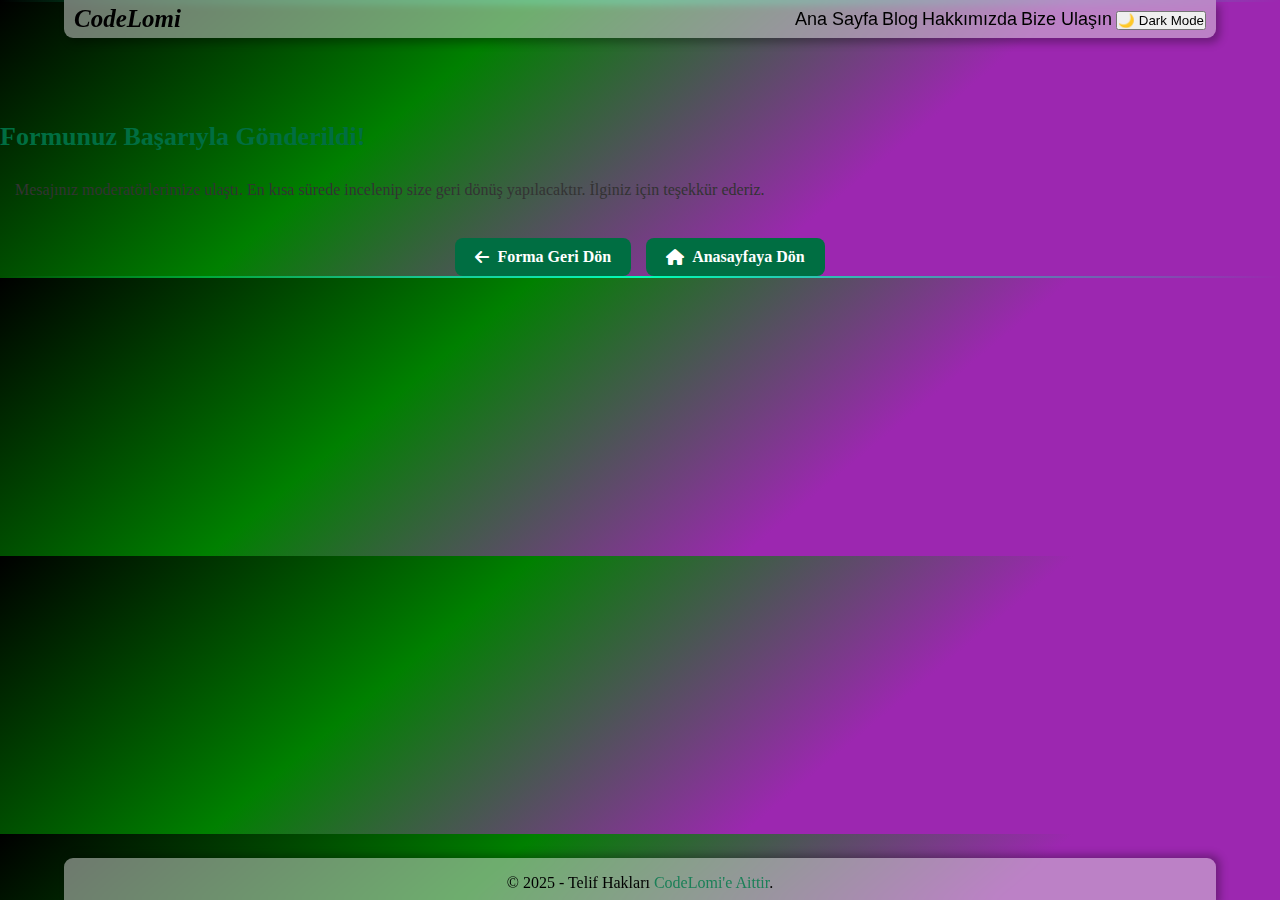
<file: basarili.html>
<!DOCTYPE html>
<html lang="tr">
<head>
    <meta charset="UTF-8">
    <meta name="viewport" content="width=device-width, initial-scale=1.0">
    <title>CodeLomi | Başarıyla Gönderildi</title>
    <link rel="stylesheet" href="https://cdnjs.cloudflare.com/ajax/libs/font-awesome/6.4.0/css/all.min.css">
    <link rel="icon" href="1codelomi.png" type="image/png">
    <link rel="stylesheet" href="style.css">
</head>
<body class="site-body">
    <header class="site-header">
        <h2 class="site-title"><i>CodeLomi</i></h2>
        <nav class="main-navigation">
            <a class="nav-link" href="index.html"><button class="nav-button">Ana Sayfa</button></a>
            <a class="nav-link" href="blog.html"><button class="nav-button">Blog</button></a>
            <a class="nav-link" href="hakimizda.html"><button class="nav-button">Hakkımızda</button></a>
            <a class="nav-link" href="form.html"><button class="nav-button">Bize Ulaşın</button></a>
            <button id="theme-toggle">🌙 Dark Mode</button>
            <script src="theme.js"></script>
        </nav>
    </header>
    
    <hr class="divider">
    
    <main class="main-content">
        <div class="success-animation">
            <svg class="checkmark" xmlns="http://www.w3.org/2000/svg" viewBox="0 0 52 52">
                <circle class="checkmark-circle" cx="26" cy="26" r="25" fill="none"/>
                <path class="checkmark-check" fill="none" d="M14.1 27.2l7.1 7.2 16.7-16.8"/>
            </svg>
        </div>
        
        <div class="success-message">
            <h2 class="success-title">Formunuz Başarıyla Gönderildi!</h2>
            <p class="success-text">Mesajınız moderatörlerimize ulaştı. En kısa sürede incelenip size geri dönüş yapılacaktır. İlginiz için teşekkür ederiz.</p>
        </div>
        
        <div class="action-buttons">
            <a href="form.html" class="action-button">
                <i class="fas fa-arrow-left"></i> Forma Geri Dön
            </a>
            <a href="index.html" class="action-button">
                <i class="fas fa-home"></i> Anasayfaya Dön
            </a>
        </div>
    </main>
    
     <hr class="divider">
    <footer class="site-footer">
        <p class="footer-text">© 2025 - Telif Hakları <a class="footer-link" href="https://instagram.com/codelomi.xyz" target="_blank">CodeLomi'e Aittir</a>.</p>
    </footer>

    <script>
        // Küçük bir interaktiflik ekleyelim
        document.addEventListener('DOMContentLoaded', function() {
            const buttons = document.querySelectorAll('.action-button');
            
            buttons.forEach(button => {
                button.addEventListener('click', function(e) {
                    e.preventDefault();
                    
                    // Butona tıklandığında hafif bir efekt ekle
                    this.style.transform = 'scale(0.95)';
                    
                    // Yönlendirmeden önce kısa bir gecikme
                    setTimeout(() => {
                        window.location.href = this.getAttribute('href');
                    }, 200);
                });
            });
        });
    </script>
</body>
</html>
</file>
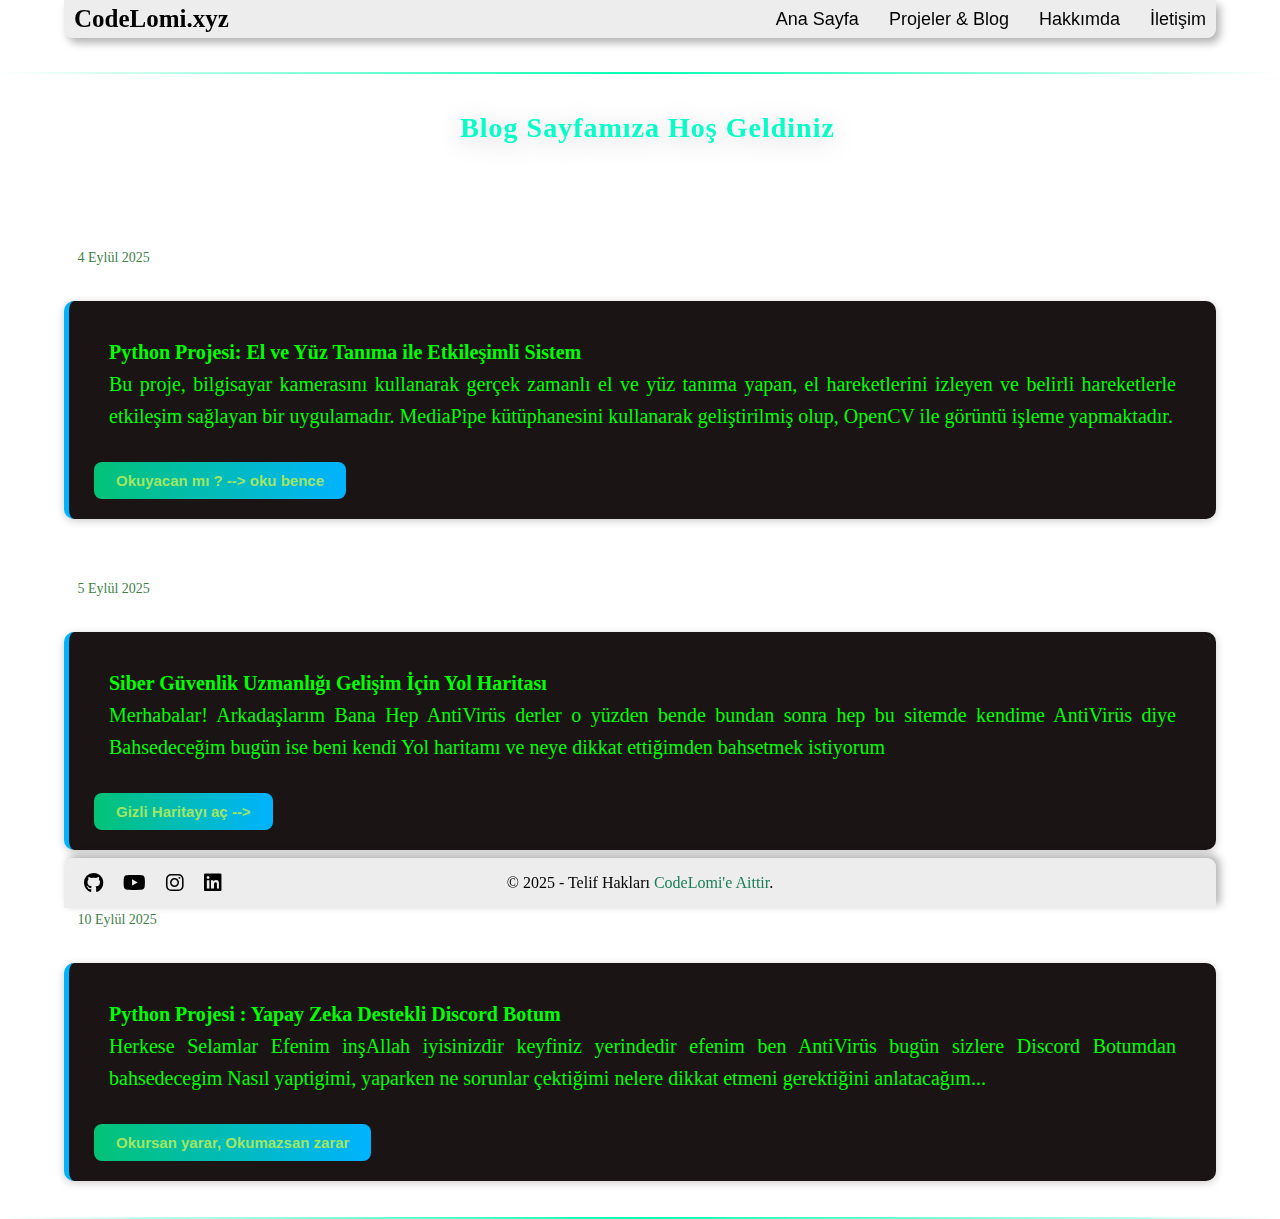
<file: blog.html>
<!DOCTYPE html>
<html lang="tr">

<head>
    <meta charset="UTF-8">
    <meta name="viewport" content="width=device-width, initial-scale=1.0">
    <title>CodeLomi | Proje & Blog</title>
    <link rel="stylesheet" href="https://cdnjs.cloudflare.com/ajax/libs/font-awesome/6.4.0/css/all.min.css">
    <link rel="stylesheet" href="style.css">
    <link rel="icon" href="Foto/1codelomi.png">
</head>

<body>
    <!-- HEADER -->
    <header class="site-header">
        <a href="index.html">
            <div class="site-title">CodeLomi.xyz</div>
        </a>
        <div class="nav-buttons">
            <a href="index.html"><button class="nav-button">Ana Sayfa</button></a>
            <a href="blog.html"><button class="nav-button">Projeler & Blog</button></a>
            <a href="hakkimda.html"><button class="nav-button">Hakkımda</button></a>
            <a href="contact.html"><button class="nav-button">İletişim</button></a>
        </div>
    </header><br><br><br><br>


    <hr class="divider"><br>

    <main class="main-content">
        <div class="blog-content">
            <!-- Blog içerikleri buraya gelecek -->
            <h3 class="blog-welcome">Blog Sayfamıza Hoş Geldiniz</h3>
        </div>

        <p class="anametin" style="color: gray;"><small>4 Eylül 2025</small></p>
        <div class="yazi-1">
            <p class="anametin"><b>Python Projesi: El ve Yüz Tanıma ile Etkileşimli Sistem
                </b><br>
                Bu proje, bilgisayar kamerasını kullanarak gerçek zamanlı el ve yüz tanıma yapan, el hareketlerini
                izleyen ve belirli hareketlerle etkileşim sağlayan bir uygulamadır. MediaPipe kütüphanesini kullanarak
                geliştirilmiş olup, OpenCV ile görüntü işleme yapmaktadır. </p>

            <a class="next" href="pythonproje.html" title="Görüntü İşleme Sistemini görmek için tıkla">
                <button class="bmw">Okuyacan mı ? --> oku bence</button>
            </a>
        </div>

        <br><br>
        <p class="anametin" style="color: gray;"><small>5 Eylül 2025</small></p>
        <div class="yazi-1">
            <p class="anametin"> <b>Siber Güvenlik Uzmanlığı Gelişim İçin Yol Haritası</b> <br>
                Merhabalar! Arkadaşlarım Bana Hep AntiVirüs derler o yüzden bende bundan sonra hep bu sitemde kendime
                AntiVirüs diye Bahsedeceğim bugün ise beni kendi Yol haritamı ve neye dikkat ettiğimden bahsetmek
                istiyorum
            </p>

            <a class="next" href="yolharitasi.html" title="Yol Haritamı Görmek İçin Tıkla">
                <button class="bmw">Gizli Haritayı aç --></button>
            </a>
        </div>

        <br><br>

        <p class="anametin" style="color: gray;"><small>10 Eylül 2025</small></p>
        <div class="yazi-1">
            <p class="anametin"><b>Python Projesi : Yapay Zeka Destekli Discord Botum </b> <br> Herkese Selamlar Efenim
                inşAllah
                iyisinizdir keyfiniz yerindedir efenim ben AntiVirüs bugün sizlere Discord Botumdan bahsedecegim Nasıl
                yaptigimi, yaparken ne sorunlar çektiğimi nelere dikkat etmeni gerektiğini anlatacağım... </p>


            <a href="dbot.html" class="next"><button class="bmw">Okursan yarar, Okumazsan zarar</button></a>
        </div>

    </main><br><br>

    <hr class="divider">

    <!-- FOOTER -->
    <footer class="site-footer">
        <p class="footer-text">
            © 2025 - Telif Hakları
            <a class="footer-link" href="https://instagram.com/codelomi.xyz" target="_blank">CodeLomi'e Aittir</a>.
        </p>
        <div class="footer-icons" style="font-size:20px; ">
            <a href="https://github.com/Codelomi" class="icon" target="_blank"><i class="fab fa-github"></i></a>
            <a href="#" class="icon"><i class="fab fa-youtube"></i></a>
            <a href="#" class="icon"><i class="fab fa-instagram"></i></a>
            <a href="#" class="icon"><i class="fab fa-linkedin"></i></a>
        </div>
    </footer>

</body>

</html>
</file>
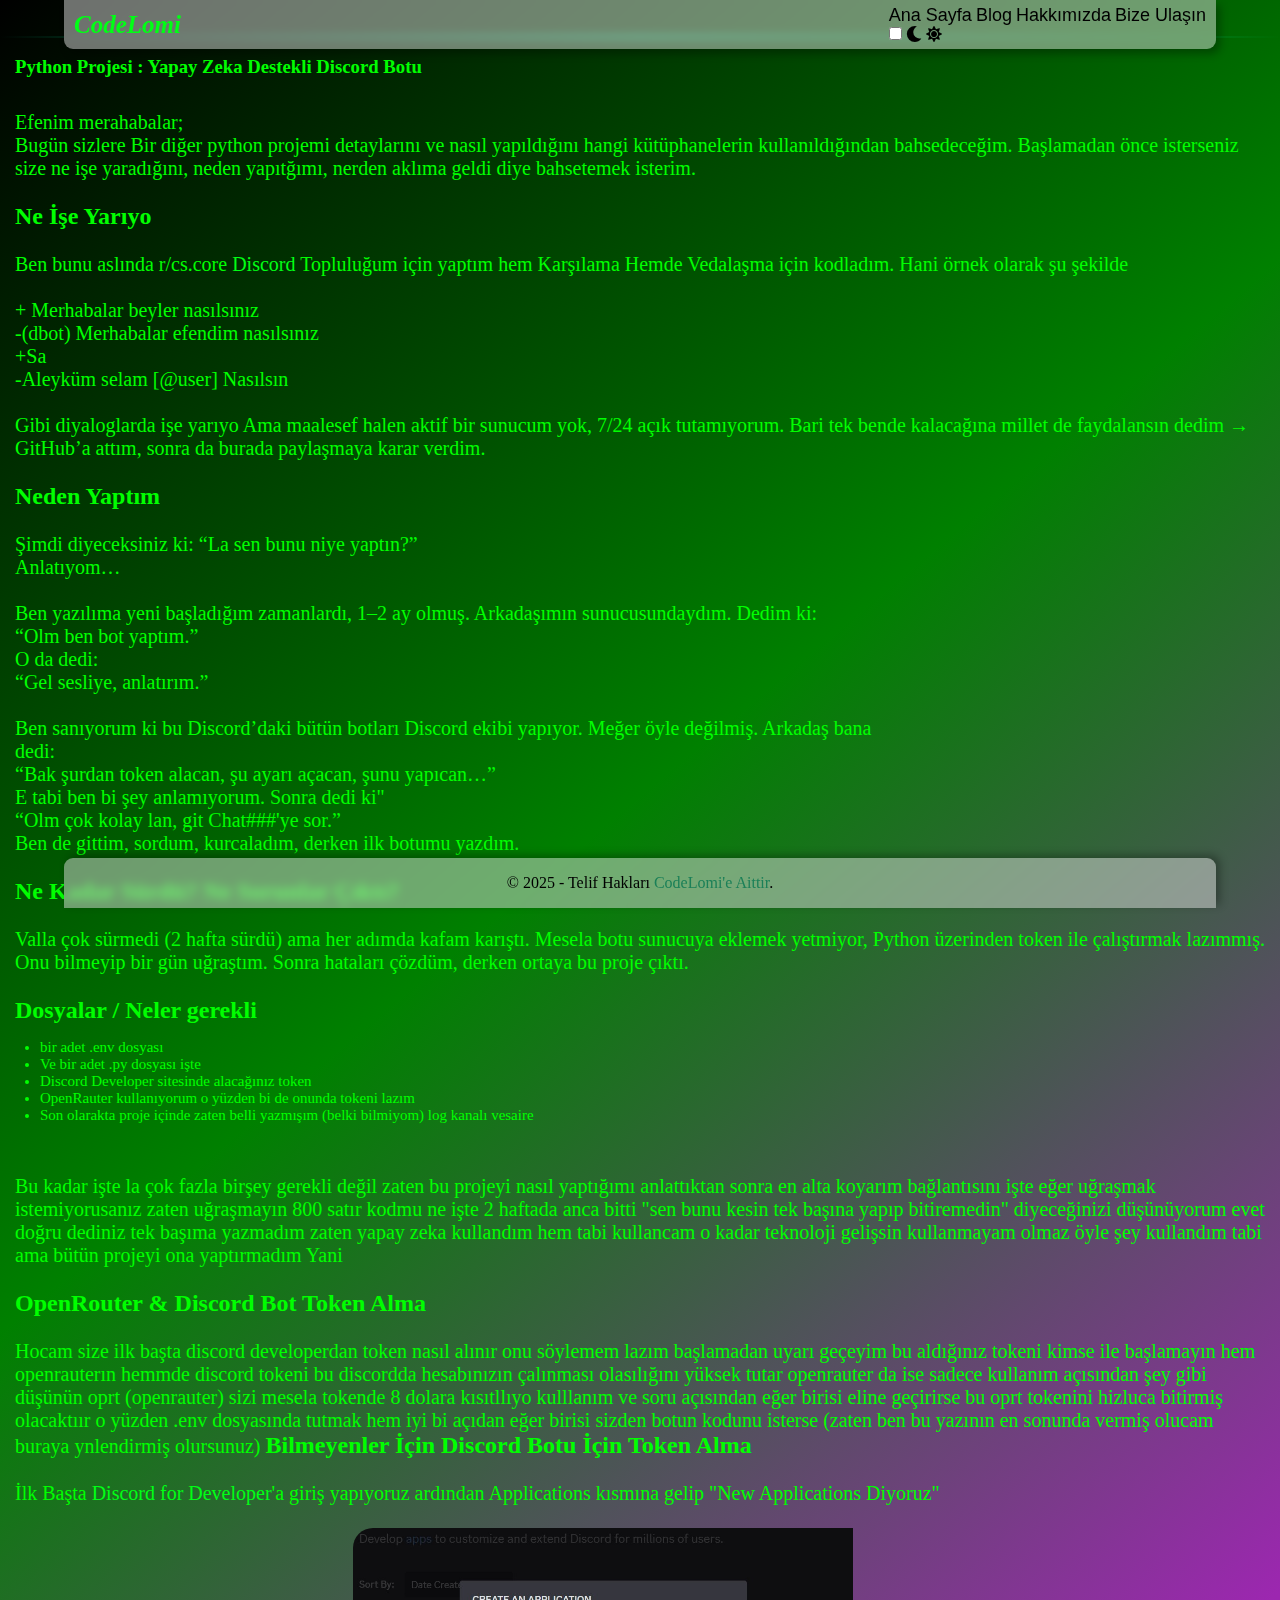
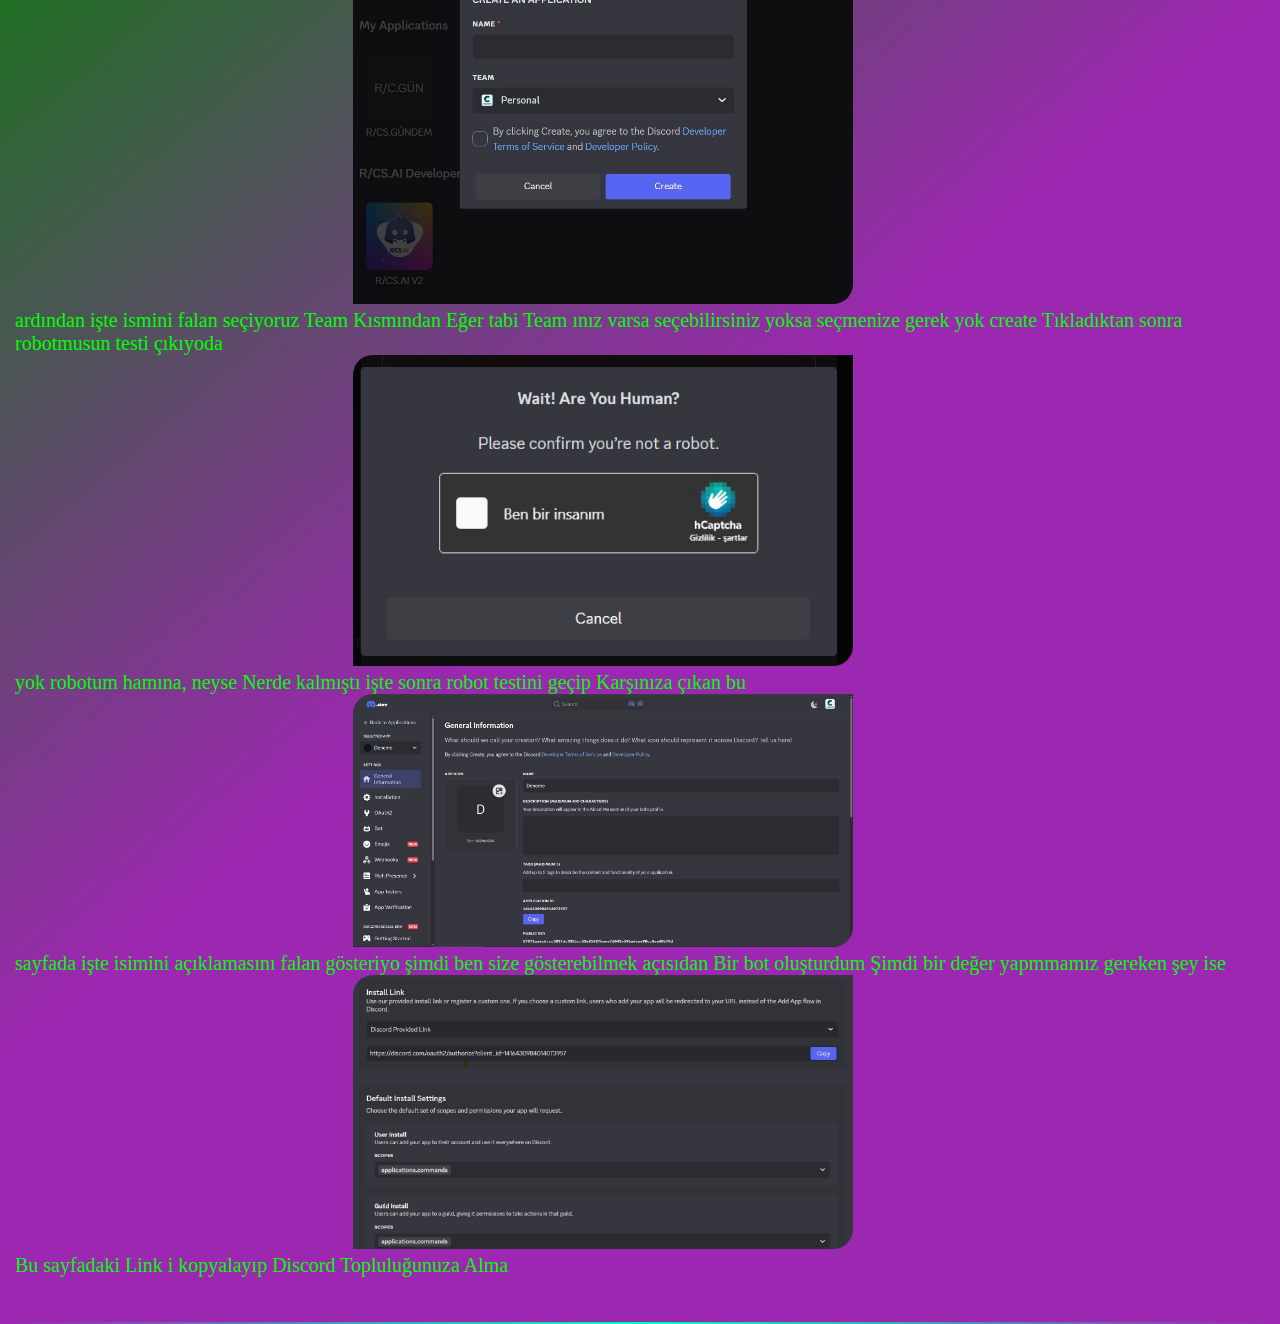
<file: dbot.html>
<!DOCTYPE html>
<html lang="tr">

<head>
    <meta charset="UTF-8">
    <meta name="viewport" content="width=device-width, initial-scale=1.0">
    <title>CodeLomi | Ana Sayfa</title>
    <link rel="stylesheet" href="style.css">
    <link rel="icon" href="Foto/1codelomi.png">
    <meta name="description" content="CodeLomi Sayfa">
    <link rel="stylesheet" href="https://cdnjs.cloudflare.com/ajax/libs/font-awesome/5.15.4/css/all.min.css">

</head>

<body class="site-body">
    <header class="site-header">
        <h2 class="site-title"><a href="index.html" class="nav-link"><i>CodeLomi</i></a></h2>
         <nav class="main-navigation">
            <a class="nav-link" href="index.html"><button class="nav-button">Ana Sayfa</button></a>
            <a class="nav-link" href="blog.html"><button class="nav-button">Blog</button></a>
            <a class="nav-link" href="hakimizda.html"><button class="nav-button">Hakkımızda</button></a>
            <a class="nav-link" href="form.html"><button class="nav-button">Bize Ulaşın</button></a>
            <div>
                <input type="checkbox" class="checkbox" id="checkbox">
                <label for="checkbox" class="checkbox-label">
                    <i class="fas fa-moon"></i>
                    <i class="fas fa-sun"></i>
                    <span class="ball"></span>
                </label>
                <script src="theme.js"></script>
            </div>

        </nav>
    </header><br><br>
    <hr class="divider"><br>

    <main class="main-content">
        <h3><b>Python Projesi : Yapay Zeka Destekli Discord Botu</b></h3>
        <br>
        <p>Efenim merahabalar;<br>Bugün sizlere Bir diğer python projemi detaylarını ve nasıl yapıldığını hangi
            kütüphanelerin kullanıldığından bahsedeceğim. Başlamadan önce isterseniz size ne işe yaradığını, neden
            yapıtğımı, nerden aklıma geldi diye bahsetemek isterim.
            <br><br>
            <big><b>Ne İşe Yarıyo</b></big><br>
            <br>Ben bunu aslında r/cs.core
            <a href="https://disboard.org/tr/server/1368610668848087100" class="nav-link" target="_blank">Discord</a>
            Topluluğum için
            yaptım hem Karşılama Hemde Vedalaşma için kodladım. Hani örnek olarak şu şekilde <br><br> + Merhabalar
            beyler
            nasılsınız <br> -(dbot) Merhabalar efendim nasılsınız <br> +Sa <br> -Aleyküm selam [@user] Nasılsın <br><br>
            Gibi diyaloglarda işe yarıyo Ama maalesef halen aktif bir sunucum yok, 7/24 açık tutamıyorum. Bari tek bende
            kalacağına millet de faydalansın dedim → GitHub’a attım, sonra da burada paylaşmaya karar verdim. <br><br>

            <big><b>Neden Yaptım</b></big>

            <br><br>
            Şimdi diyeceksiniz ki: “La sen bunu niye yaptın?”<br>
            Anlatıyom… <br><br>

            Ben yazılıma yeni başladığım zamanlardı, 1–2 ay olmuş. Arkadaşımın sunucusundaydım. Dedim ki: <br>
            “Olm ben bot yaptım.” <br>
            O da dedi: <br>
            “Gel sesliye, anlatırım.” <br><br>

            Ben sanıyorum ki bu Discord’daki bütün botları Discord ekibi yapıyor. Meğer öyle değilmiş. Arkadaş bana <br>
            dedi: <br>
            “Bak şurdan token alacan, şu ayarı açacan, şunu yapıcan…” <br>
            E tabi ben bi şey anlamıyorum. Sonra dedi ki" <br>
            “Olm çok kolay lan, git Chat###'ye sor.” <br>

            Ben de gittim, sordum, kurcaladım, derken ilk botumu yazdım. <br><br>

            <big><b>Ne Kadar Sürdü? Ne Sorunlar Çıktı?</b></big><br><br>

            Valla çok sürmedi (2 hafta sürdü) ama her adımda kafam karıştı. Mesela botu sunucuya eklemek yetmiyor,
            Python üzerinden
            token ile çalıştırmak lazımmış. Onu bilmeyip bir gün uğraştım. Sonra hataları çözdüm, derken ortaya bu proje
            çıktı.
            <br><br>

            <big><b>Dosyalar / Neler gerekli</b></big><br>

        <ul>
            <li>bir adet .env dosyası</li>
            <li>Ve bir adet .py dosyası işte</li>
            <li>Discord Developer sitesinde alacağınız token</li>
            <li>OpenRauter kullanıyorum o yüzden bi de onunda tokeni lazım</li>
            <li>Son olarakta proje içinde zaten belli yazmışım (belki bilmiyom) log kanalı vesaire</li>
        </ul><br><br>

        <p>
            Bu kadar işte la çok fazla birşey gerekli değil zaten bu projeyi nasıl yaptığımı anlattıktan sonra en alta
            koyarım bağlantısını işte eğer uğraşmak istemiyorusanız zaten uğraşmayın 800 satır kodmu ne işte 2 haftada
            anca
            bitti "sen bunu kesin tek başına yapıp bitiremedin" diyeceğinizi düşünüyorum evet doğru dediniz tek başıma
            yazmadım zaten yapay zeka kullandım hem tabi kullancam o kadar teknoloji gelişsin kullanmayam olmaz öyle şey
            kullandım tabi ama bütün projeyi ona yaptırmadım Yani

            <br><br>


            <big><b>OpenRouter & Discord Bot Token Alma</b></big><br><br>

            Hocam size ilk başta discord developerdan token nasıl alınır onu söylemem lazım başlamadan uyarı geçeyim bu
            aldığınız tokeni kimse ile başlamayın hem openrauterın hemmde discord tokeni bu discordda hesabınızın
            çalınması olasılığını yüksek tutar openrauter da ise sadece kullanım açısından şey gibi düşünün oprt
            (openrauter) sizi mesela tokende 8 dolara kısıtllıyo kulllanım ve soru açısından eğer birisi eline geçirirse
            bu oprt tokenini hizluca bitirmiş olacaktıır o yüzden .env dosyasında tutmak hem iyi bi açıdan eğer birisi
            sizden botun kodunu isterse (zaten ben bu yazının en sonunda vermiş olucam buraya ynlendirmiş olursunuz)


            <big><b>Bilmeyenler İçin Discord Botu İçin Token Alma </b></big><br><br>

            İlk Başta <a href="https://discord.com/developers" class="nav-link">Discord for Developer</a>'a giriş
            yapıyoruz ardından Applications kısmına gelip
            "New Applications Diyoruz" <br><br> <img src="Foto/creatanapp.jpg" alt=""> <br> ardından işte ismini falan
            seçiyoruz Team Kısmından Eğer tabi Team ınız varsa seçebilirsiniz yoksa seçmenize gerek yok create
            Tıkladıktan sonra robotmusun testi çıkıyoda <br>
            <img src="Foto/robottesti.jpg" alt=""> <br> yok robotum hamına, neyse Nerde kalmıştı işte sonra robot
            testini
            geçip Karşınıza çıkan bu <img src="Foto/botss.jpg" alt=""><br>
            sayfada işte isimini açıklamasını falan gösteriyo şimdi ben size gösterebilmek açısıdan Bir bot oluşturdum
            Şimdi bir değer yapmmamız gereken şey ise <br><img src="Foto/dcyealma.jpg" alt=""> <br> Bu sayfadaki Link i
            kopyalayıp Discord Topluluğunuza Alma


        </p>

        </p>


    </main>
    <hr class="divider">
    <footer class="site-footer">
        <p class="footer-text">© 2025 - Telif Hakları <a class="footer-link" href="https://instagram.com/codelomi.xyz"
                target="_blank">CodeLomi'e Aittir</a>.</p>
    </footer>
</body>

</html>
</file>
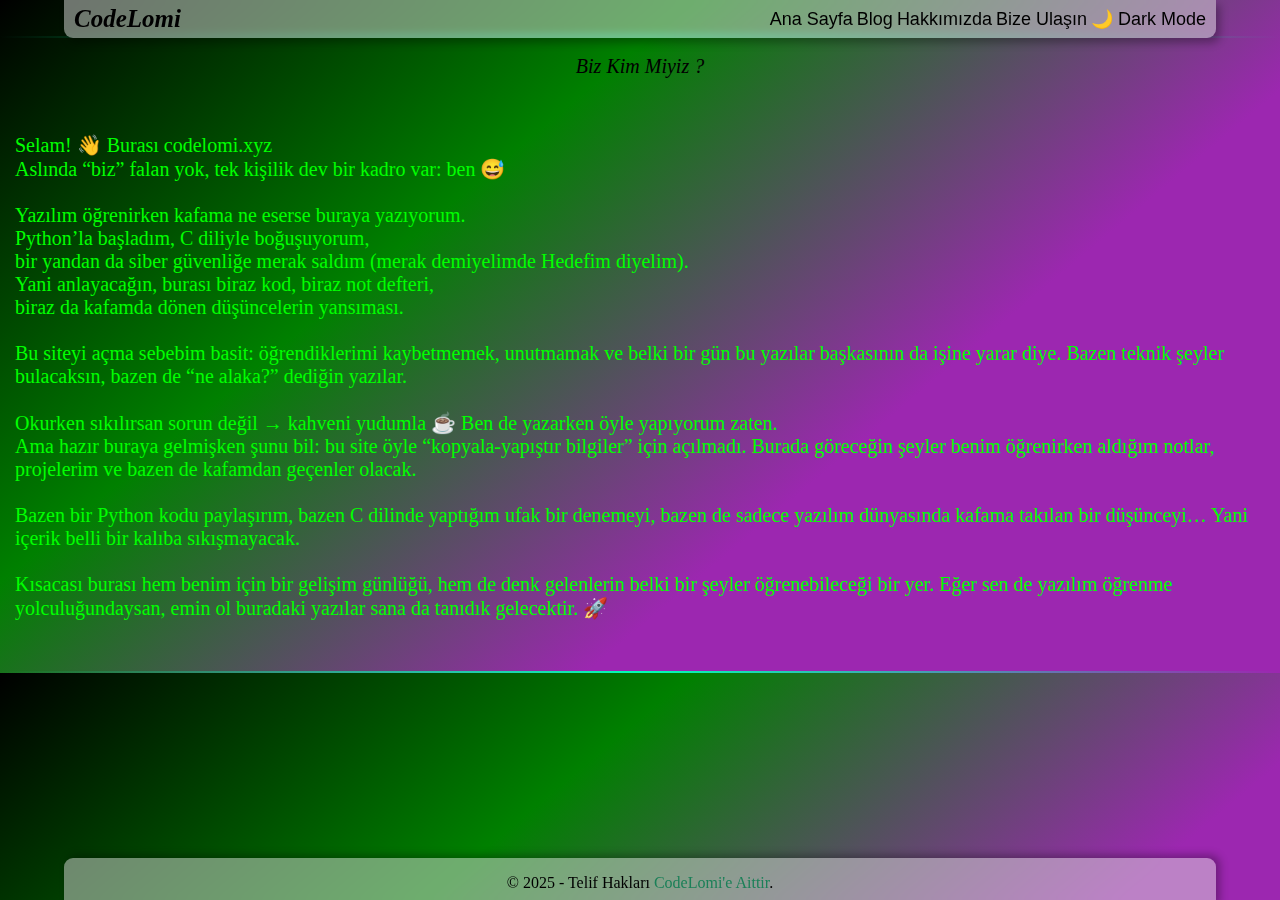
<file: hakimizda.html>
<!DOCTYPE html>
<html lang="tr">

<head>
    <meta charset="UTF-8">
    <meta name="viewport" content="width=device-width, initial-scale=1.0">
    <title>CodeLomi | Hakkımızda</title>
    <link rel="icon" href="1codelomi.png" type="image/png">
    <link rel="stylesheet" href="style.css">
</head>

<body class="site-body">
    <header class="site-header">
        <h2 class="site-title"><i>CodeLomi</i></h2>
        <nav class="main-navigation">
            <a class="nav-link" href="index.html"><button class="nav-button">Ana Sayfa</button></a>
            <a class="nav-link" href="blog.html"><button class="nav-button">Blog</button></a>
            <a class="nav-link" href="hakimizda.html"><button class="nav-button">Hakkımızda</button></a>
            <a class="nav-link" href="form.html"><button class="nav-button">Bize Ulaşın</button></a>
            <button class="nav-button" id="theme-toggle">🌙 Dark Mode</button>
            <script src="theme.js"></script>
        </nav>
    </header><br><br>
    <hr class="divider">

    <main class="main-content">



        <p class="vurgulu"><i><mark>Biz Kim Miyiz ?</mark></i></p>

        <br>

        <p>
            Selam! 👋 Burası codelomi.xyz <br>
            Aslında “biz” falan yok, tek kişilik dev bir kadro var: ben 😅 <br><br>

            Yazılım öğrenirken kafama ne eserse buraya yazıyorum. <br> Python’la başladım,
            C diliyle boğuşuyorum,<br>
            bir yandan da siber güvenliğe merak saldım (merak demiyelimde Hedefim diyelim). <br>
            Yani anlayacağın, burası biraz kod, biraz not defteri, <br>
            biraz da kafamda dönen düşüncelerin yansıması. <br><br>

            Bu siteyi açma sebebim basit: öğrendiklerimi kaybetmemek, unutmamak ve belki bir gün bu yazılar başkasının
            da işine yarar diye. Bazen teknik şeyler bulacaksın, bazen de “ne alaka?” dediğin yazılar. <br><br>

            Okurken sıkılırsan sorun değil → kahveni yudumla ☕ Ben de yazarken öyle yapıyorum zaten. <br>
            Ama hazır buraya gelmişken şunu bil: bu site öyle “kopyala-yapıştır bilgiler” için açılmadı. Burada
            göreceğin şeyler benim öğrenirken aldığım notlar, projelerim ve bazen de kafamdan geçenler olacak. <br><br>

            Bazen bir Python kodu paylaşırım, bazen C dilinde yaptığım ufak bir denemeyi, bazen de sadece yazılım
            dünyasında kafama takılan bir düşünceyi… Yani içerik belli bir kalıba sıkışmayacak. <br><br>

            Kısacası burası hem benim için bir gelişim günlüğü, hem de denk gelenlerin belki bir şeyler öğrenebileceği
            bir yer. Eğer sen de yazılım öğrenme yolculuğundaysan, emin ol buradaki yazılar sana da tanıdık gelecektir.
            🚀
        </p><br><br>

    </main>

    <hr class="divider">

    <footer class="site-footer">
        <p class="footer-text">© 2025 - Telif Hakları <a class="footer-link" href="https://instagram.com/codelomi.xyz"
                target="_blank">CodeLomi'e Aittir</a>.</p>
    </footer>


</body>

</html>
</file>
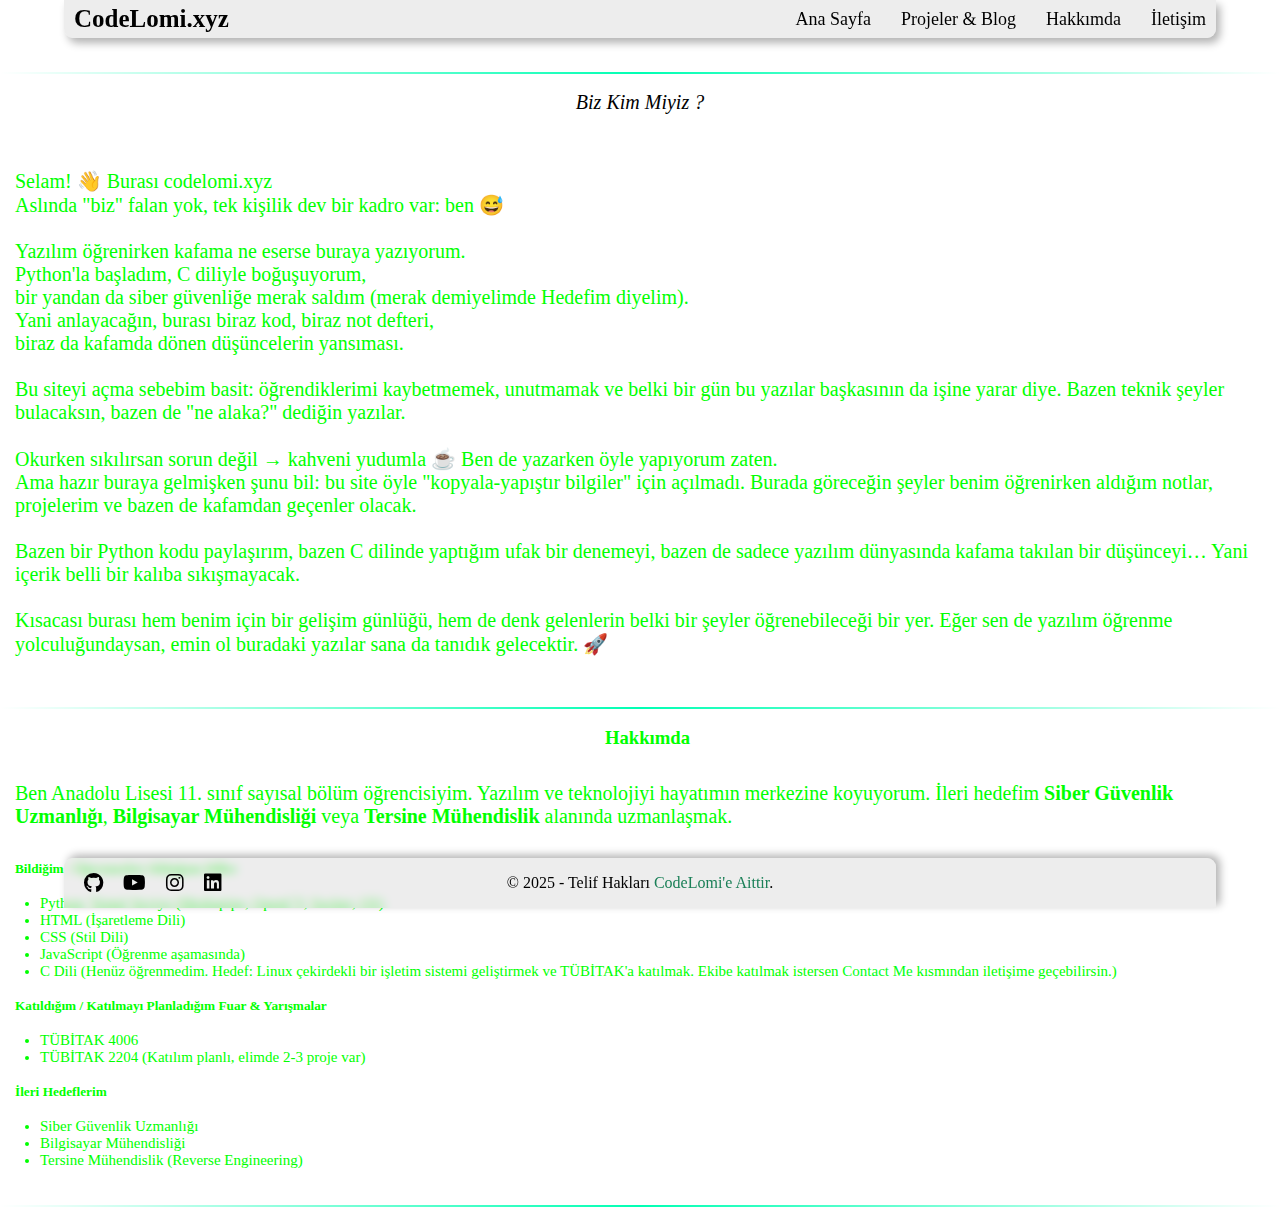
<file: hakkimda.html>
<!DOCTYPE html>
<html lang="tr">

<head>
    <meta charset="UTF-8">
    <meta name="viewport" content="width=device-width, initial-scale=1.0">
    <title>CodeLomi | Hakkımda</title>
    <link rel="stylesheet" href="style.css">
    <link rel="icon" href="Foto/1codelomi.png">
    <meta name="description" content="CodeLomi Sayfa">
    <link rel="stylesheet" href="https://cdnjs.cloudflare.com/ajax/libs/font-awesome/6.4.0/css/all.min.css">
</head>

<body class="site-body">
    <!-- HEADER -->
    <header class="site-header">
        <a href="main.html" class="site-title">CodeLomi.xyz</a>
        <nav class="nav-buttons">
            <a href="main.html" class="nav-button">Ana Sayfa</a>
            <a href="blog.html" class="nav-button">Projeler & Blog</a>
            <a href="hakimizda.html" class="nav-button">Hakkımda</a>
            <a href="contact.html" class="nav-button">İletişim</a>
        </nav>
    </header><br><br><br><br>

    <hr class="divider">

    <!-- ANA İÇERİK -->
    <main class="main-content">
        <p class="vurgulu"><i><mark>Biz Kim Miyiz ?</mark></i></p>

        <br>

        <p>
            Selam! 👋 Burası codelomi.xyz <br>
            Aslında "biz" falan yok, tek kişilik dev bir kadro var: ben 😅 <br><br>

            Yazılım öğrenirken kafama ne eserse buraya yazıyorum. <br> Python'la başladım,
            C diliyle boğuşuyorum,<br>
            bir yandan da siber güvenliğe merak saldım (merak demiyelimde Hedefim diyelim). <br>
            Yani anlayacağın, burası biraz kod, biraz not defteri, <br>
            biraz da kafamda dönen düşüncelerin yansıması. <br><br>

            Bu siteyi açma sebebim basit: öğrendiklerimi kaybetmemek, unutmamak ve belki bir gün bu yazılar başkasının
            da işine yarar diye. Bazen teknik şeyler bulacaksın, bazen de "ne alaka?" dediğin yazılar. <br><br>

            Okurken sıkılırsan sorun değil → kahveni yudumla ☕ Ben de yazarken öyle yapıyorum zaten. <br>
            Ama hazır buraya gelmişken şunu bil: bu site öyle "kopyala-yapıştır bilgiler" için açılmadı. Burada
            göreceğin şeyler benim öğrenirken aldığım notlar, projelerim ve bazen de kafamdan geçenler olacak. <br><br>

            Bazen bir Python kodu paylaşırım, bazen C dilinde yaptığım ufak bir denemeyi, bazen de sadece yazılım
            dünyasında kafama takılan bir düşünceyi… Yani içerik belli bir kalıba sıkışmayacak. <br><br>

            Kısacası burası hem benim için bir gelişim günlüğü, hem de denk gelenlerin belki bir şeyler öğrenebileceği
            bir yer. Eğer sen de yazılım öğrenme yolculuğundaysan, emin ol buradaki yazılar sana da tanıdık gelecektir.
            🚀
        </p><br><br>
        <hr class="divider">

        <div>
            <br>
            <h3 style="text-align: center;">
                Hakkımda
            </h3>
            <br>
            <p>
                Ben Anadolu Lisesi 11. sınıf sayısal bölüm öğrencisiyim. Yazılım ve teknolojiyi
                hayatımın merkezine koyuyorum. İleri hedefim <strong>Siber Güvenlik Uzmanlığı</strong>,
                <strong>Bilgisayar Mühendisliği</strong> veya <strong>Tersine Mühendislik</strong>
                alanında uzmanlaşmak.
            </p>
            <br>

            <h5>
                Bildiğim / Öğrenmekte Olduğum Diller
            </h5>
            <br>
            <ul>
                <li>Python: Temel Seviye (Mediapipe, OpenCV, Socket, OS)</li>
                <li>HTML (İşaretleme Dili)</li>
                <li>CSS (Stil Dili)</li>
                <li>JavaScript (Öğrenme aşamasında)</li>
                <li>C Dili (Henüz öğrenmedim. Hedef: Linux çekirdekli bir işletim sistemi
                    geliştirmek ve TÜBİTAK'a katılmak. Ekibe katılmak istersen
                    <a class="nav-link" href="contact.html">Contact Me </a> kısmından iletişime geçebilirsin.)
                </li>
            </ul>
            <br>
            <h5>
                Katıldığım / Katılmayı Planladığım Fuar & Yarışmalar
            </h5>
            <br>
            <ul>
                <li>TÜBİTAK 4006</li>
                <li>TÜBİTAK 2204 (Katılım planlı, elimde 2-3 proje var)</li>
            </ul>
            <br>
            <h5>
                İleri Hedeflerim
            </h5><br>
            <ul>
                <li>Siber Güvenlik Uzmanlığı</li>
                <li>Bilgisayar Mühendisliği</li>
                <li>Tersine Mühendislik (Reverse Engineering)</li>
            </ul>
        </div>
    </main><br><br>

    <hr class="divider">

    <!-- FOOTER -->
    <footer class="site-footer">
        <p class="footer-text">
            © 2025 - Telif Hakları
            <a class="footer-link" href="https://instagram.com/codelomi.xyz" target="_blank">CodeLomi'e Aittir</a>.
        </p>
        <div class="footer-icons">
            <a href="https://github.com/Codelomi" class="icon" target="_blank"><i class="fab fa-github"></i></a>
            <a href="https://youtube.com/channel/UCMYRMjKor56P_myxWtpZXew/" class="icon" target="_blank"><i class="fab fa-youtube"></i></a>
            <a href="https://instagram.com/codelomi.xyz" class="icon" target="_blank"><i class="fab fa-instagram"></i></a>
            <a href="https://www.linkedin.com/in/codelomixyz/" class="icon" target="_blank"><i class="fab fa-linkedin"></i></a>
        </div>
    </footer>
</body>

</html>
</file>
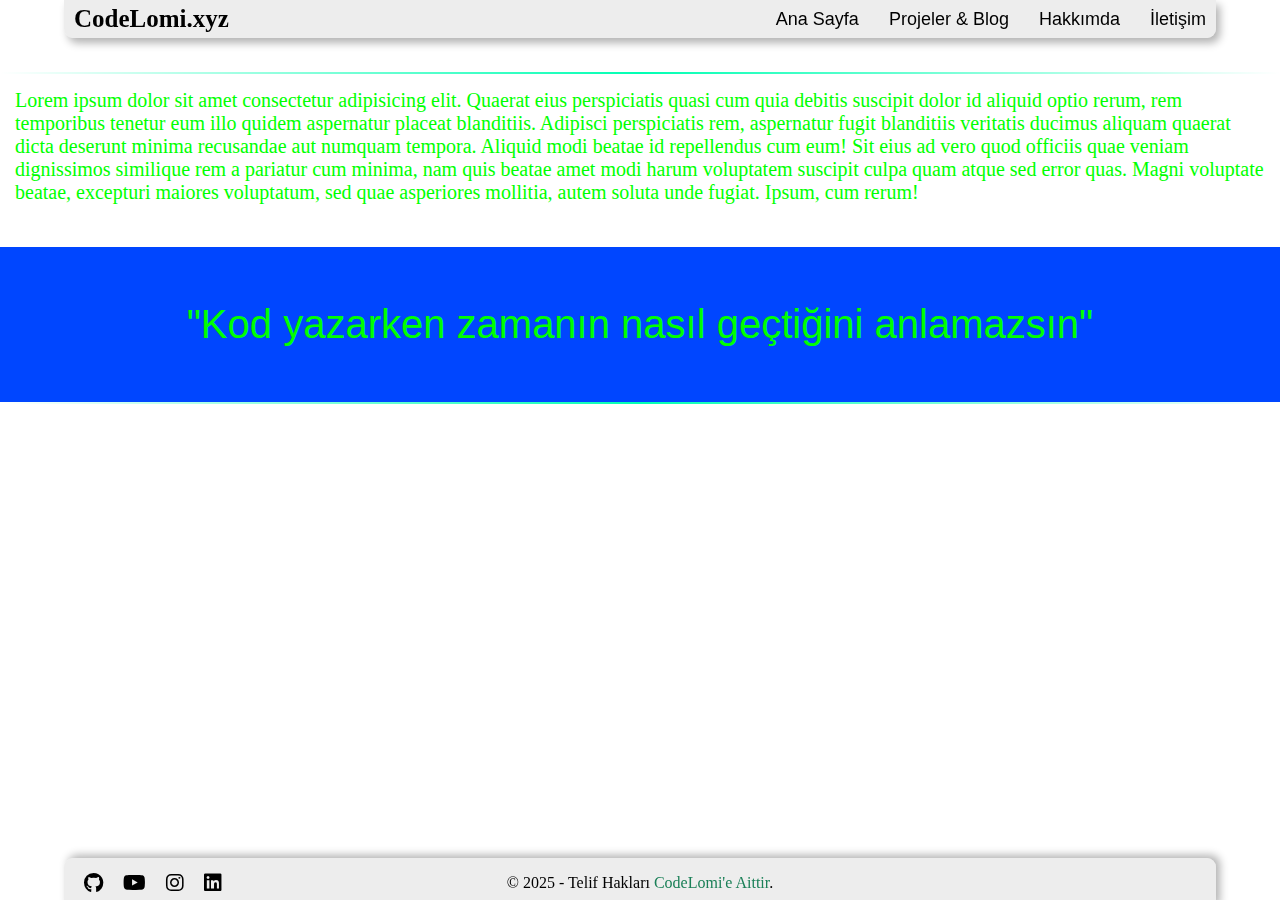
<file: main.html>
<!DOCTYPE html>
<html lang="tr">

<head>
    <meta charset="UTF-8">
    <meta name="viewport" content="width=device-width, initial-scale=1.0">
    <title>CodeLomi | AnaSayfa</title>
    <link rel="stylesheet" href="https://cdnjs.cloudflare.com/ajax/libs/font-awesome/6.4.0/css/all.min.css">
    <link rel="stylesheet" href="style.css">
</head>

<body>
    <header class="site-header">
        <a href="main.html">
            <div class="site-title">CodeLomi.xyz</div>
        </a>
        <div class="nav-buttons">
            <a href="main.html"><button class="nav-button">Ana Sayfa</button></a>
            <a href="blog.html"><button class="nav-button">Projeler & Blog</button></a>
            <a href="hakkimda.html"><button class="nav-button">Hakkımda</button></a>
            <a href="contact.html"><button class="nav-button">İletişim</button></a>
        </div>
    </header><br><br><br><br>
    <hr class="divider">
    <main class="main-content">
        <div>
            <p>Lorem ipsum dolor sit amet consectetur adipisicing elit. Quaerat eius perspiciatis quasi cum quia debitis
                suscipit dolor id aliquid optio rerum, rem temporibus tenetur eum illo quidem aspernatur placeat
                blanditiis. Adipisci perspiciatis rem, aspernatur fugit blanditiis veritatis ducimus aliquam quaerat
                dicta deserunt minima recusandae aut numquam tempora. Aliquid modi beatae id repellendus cum eum! Sit
                eius ad vero quod officiis quae veniam dignissimos similique rem a pariatur cum minima, nam quis beatae
                amet modi harum voluptatem suscipit culpa quam atque sed error quas. Magni voluptate beatae, excepturi
                maiores voluptatum, sed quae asperiores mollitia, autem soluta unde fugiat. Ipsum, cum rerum!</p>
        </div><br>
        <div class="gunun-sozu" id="gununSozu">
            <p id="gununSozu"
                style=" text-align: center; color: #3add5b; text-shadow: 0 0 2px rgba(100, 255, 141, 0.653);transition: all 0.3s ease-in-out;">
                Söz yükleniyor...</p>
    </main>
    <hr class="divider">

    <footer class="site-footer">
        <p class="footer-text">
            © 2025 - Telif Hakları
            <a class="footer-link" href="https://instagram.com/codelomi.xyz" target="_blank">CodeLomi'e Aittir</a>.
        </p>
        <div class="footer-icons" style="font-size:20px; ">
            <a href="https://github.com/Codelomi" class="icon" target="_blank"><i class="fab fa-github"></i></a>
            <a href="#" class="icon" target="_blank"><i class="fab fa-youtube"  ></i></a>
            <a href="https://instagram.com/codelomi.xyz" class="icon" target="_blank"><i class="fab fa-instagram"></i></a>
            <a href="https://www.linkedin.com/in/codelomixyz/" class="icon" target="_blank"><i class="fab fa-linkedin" ></i></a>
        </div>
    </footer>


    <script>
        const sozler = [
            '"Kod yazmak sihirbazlıktır - imkansızı mümkün kılarsın"',
            '"Debug yapmak: Sonsuz sabır testidir"',
            '"Her bug bir öğrenme fırsatıdır"',
            '"Clean code, temiz düşüncenin yansımasıdır"',
            '"Yazılım geliştirme bir sanattır"',
            '"Konsolda "Hello World" yazdıran ilk andaki heyecan hiç bitmez"',
            '"Stack Overflow olmasaydı, hepimiz kaybolurduk"',
            '"Git commit: Bugün de bir şeyler başardım"',
            '"Yazılımcının kahvesi, kodun yakıtıdır"',
            '"404: Motivation not found - ama yine de devam ediyoruz"',
            '"Kodun çalıştığı an: Dünyanın en güzel hissi"',
            '"Yazılımda en iyi çözüm, en basit olandır"',
            '"Her proje bir maceradır"',
            '"Kod yazarken zamanın nasıl geçtiğini anlamazsın"',
            '"Yazılımcı olmak, sürekli öğrenmek demektir"',
            '"Teknoloji değişir, algoritmalar kalır"',
            '"Kodunuz sizin imzanızdır"',
            '"Bugünün kodu, yarının temelidir"',
            '"Yazılım dünyayı değiştirir"',
            '"Kod yazmak, puzzle çözmek gibidir"',
            '"Ne izliyon Git proje kodla / yap lo"'
        ];

        const sozElementi = document.getElementById("gununSozu");
        const rastgeleIndex = Math.floor(Math.random() * sozler.length);
        sozElementi.textContent = sozler[rastgeleIndex];
    </script>
</body>

</html>
</file>
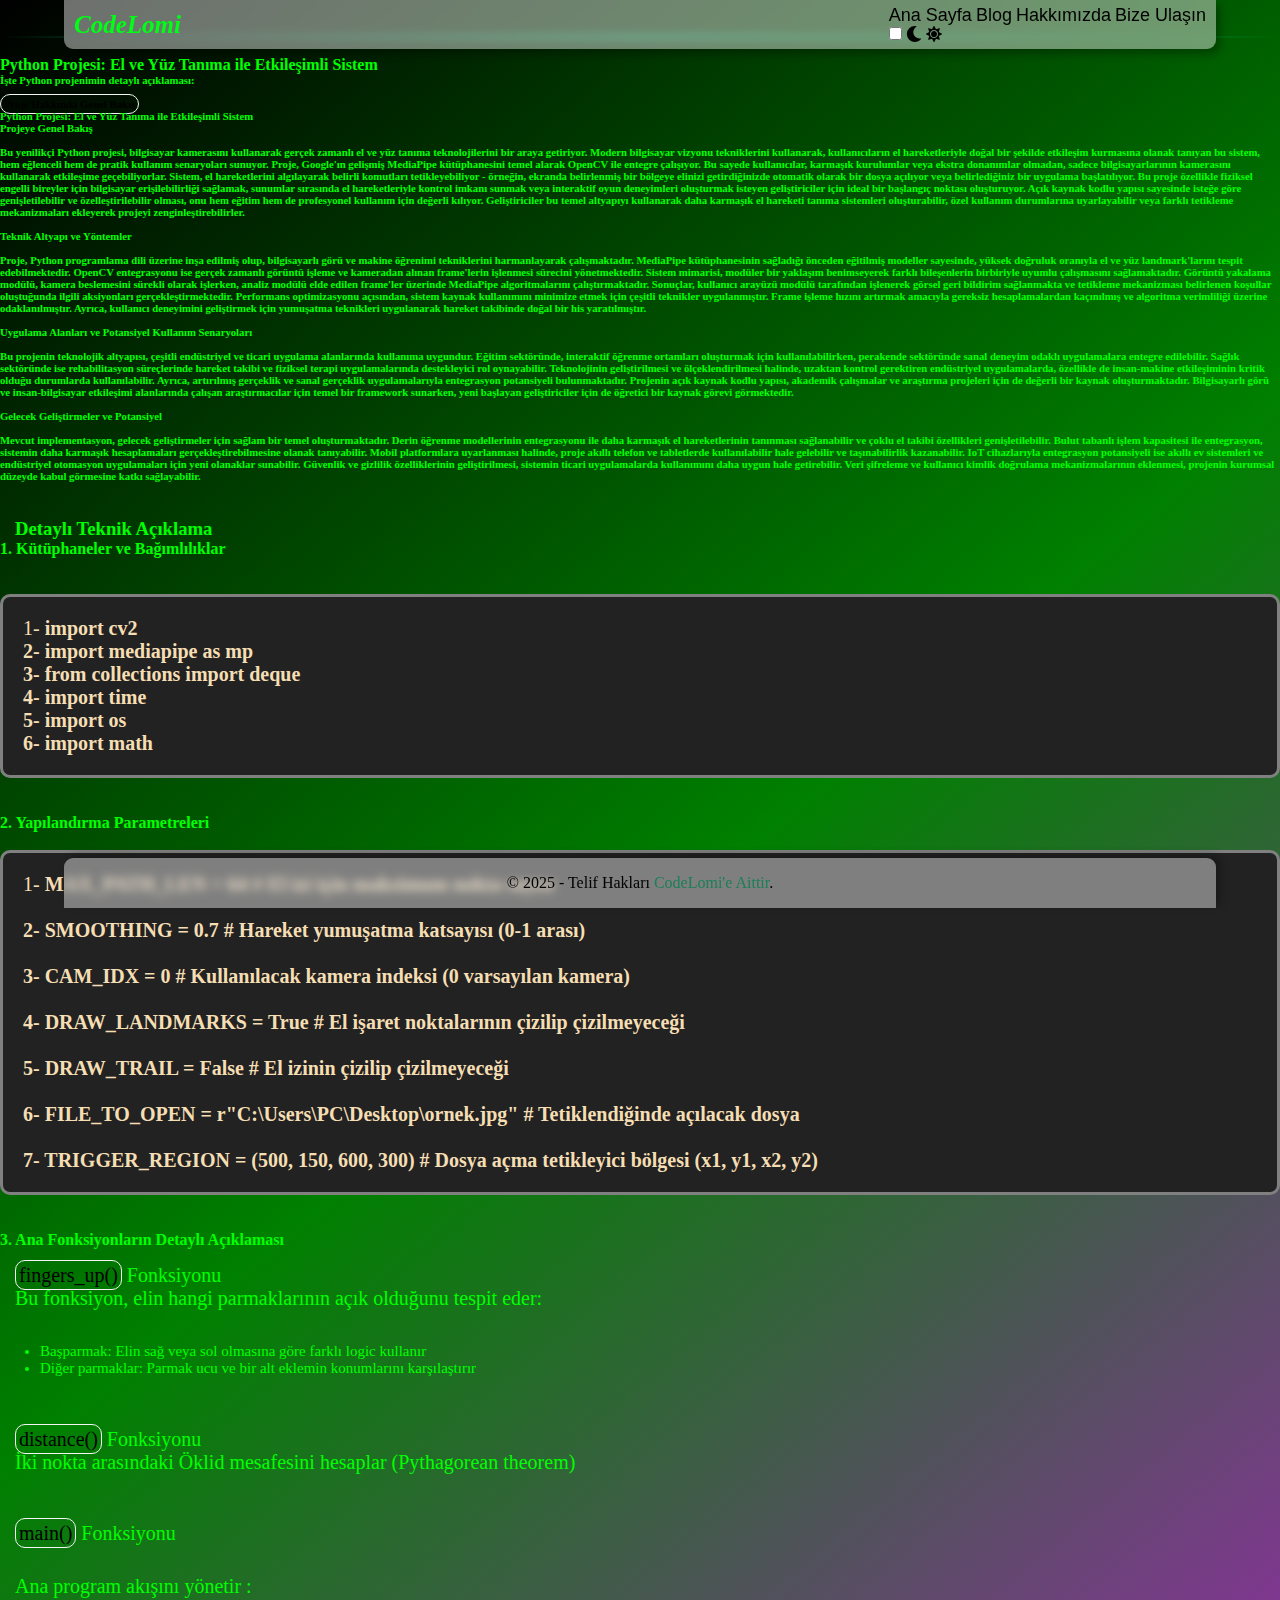
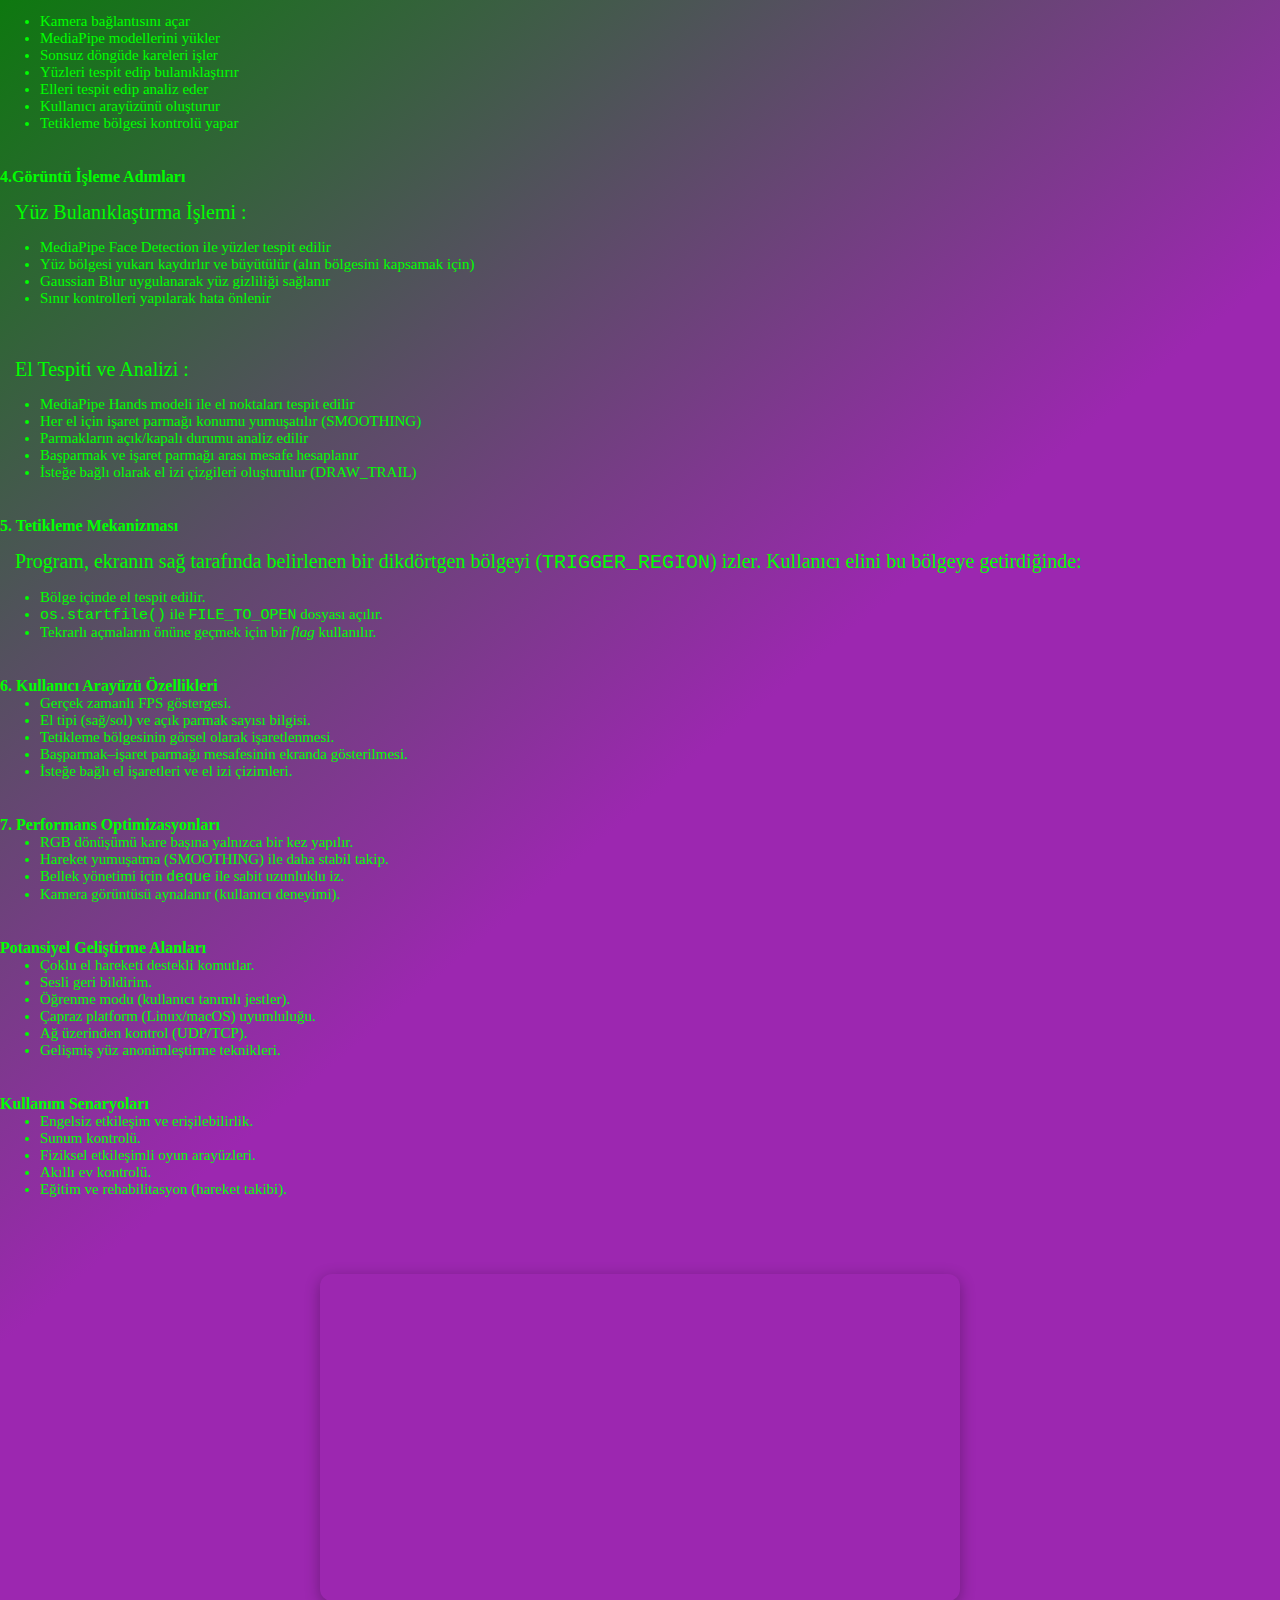
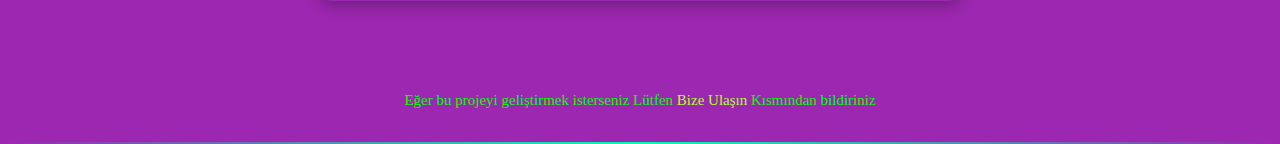
<file: pythonproje.html>
<!DOCTYPE html>
<html lang="tr">

<head>
    <meta charset="UTF-8">
    <meta name="viewport" content="width=device-width, initial-scale=1.0">
    <title>CodeLomi | Ana Sayfa</title>
    <link rel="stylesheet" href="style.css">
    <link rel="icon" href="Foto/1codelomi.png">
    <meta name="description" content="CodeLomi Ana Sayfa">
    <link rel="stylesheet" href="https://cdnjs.cloudflare.com/ajax/libs/font-awesome/5.15.4/css/all.min.css">


    <style>
        mark {
            background: linear-gradient(to right, var(--dark-color), #4a6491);
            border-radius: 10px;
            padding: 3px;
            border: 1px solid whitesmoke;
            transition: all 0.3s ease;
        }

        mark:hover {
            border: 4px double whitesmoke;
            transition: all 0.3s ease-out;
            font-size: 30px;
        }
    </style>

</head>

<body class="site-body">
    <header class="site-header">
        <h2 class="site-title"><a href="index.html" class="nav-link"><i>CodeLomi</i></a></h2>
         <nav class="main-navigation">
            <a class="nav-link" href="index.html"><button class="nav-button">Ana Sayfa</button></a>
            <a class="nav-link" href="blog.html"><button class="nav-button">Blog</button></a>
            <a class="nav-link" href="hakimizda.html"><button class="nav-button">Hakkımızda</button></a>
            <a class="nav-link" href="form.html"><button class="nav-button">Bize Ulaşın</button></a>
            <div>
                <input type="checkbox" class="checkbox" id="checkbox">
                <label for="checkbox" class="checkbox-label">
                    <i class="fas fa-moon"></i>
                    <i class="fas fa-sun"></i>
                    <span class="ball"></span>
                </label>
                <script src="theme.js"></script>
            </div>

        </nav>
    </header><br><br>
    <hr class="divider"><br>

    <main class="main-content">
        <h4 class="welcome-title">Python Projesi: El ve Yüz Tanıma ile Etkileşimli Sistem</h4>
        <h6 class="welcome-subtitle">İşte Python projenimin detaylı açıklaması: <br><br>
            <mark>Proje Hakkında Genel Bakış</mark> <br>
            <b>Python Projesi: El ve Yüz Tanıma ile Etkileşimli Sistem </b><br>

            <b>Projeye Genel Bakış</b><br><br>

            Bu yenilikçi Python projesi, bilgisayar kamerasını kullanarak gerçek zamanlı el ve yüz tanıma
            teknolojilerini bir araya getiriyor. Modern bilgisayar vizyonu tekniklerini kullanarak, kullanıcıların el
            hareketleriyle doğal bir şekilde etkileşim kurmasına olanak tanıyan bu sistem, hem eğlenceli hem de pratik
            kullanım senaryoları sunuyor.

            Proje, Google'ın gelişmiş MediaPipe kütüphanesini temel alarak OpenCV ile entegre çalışıyor. Bu sayede
            kullanıcılar, karmaşık kurulumlar veya ekstra donanımlar olmadan, sadece bilgisayarlarının kamerasını
            kullanarak etkileşime geçebiliyorlar. Sistem, el hareketlerini algılayarak belirli komutları
            tetikleyebiliyor - örneğin, ekranda belirlenmiş bir bölgeye elinizi getirdiğinizde otomatik olarak bir dosya
            açılıyor veya belirlediğiniz bir uygulama başlatılıyor.

            Bu proje özellikle fiziksel engelli bireyler için bilgisayar erişilebilirliği sağlamak, sunumlar sırasında
            el hareketleriyle kontrol imkanı sunmak veya interaktif oyun deneyimleri oluşturmak isteyen geliştiriciler
            için ideal bir başlangıç noktası oluşturuyor. Açık kaynak kodlu yapısı sayesinde isteğe göre
            genişletilebilir ve özelleştirilebilir olması, onu hem eğitim hem de profesyonel kullanım için değerli
            kılıyor.

            Geliştiriciler bu temel altyapıyı kullanarak daha karmaşık el hareketi tanıma sistemleri oluşturabilir, özel
            kullanım durumlarına uyarlayabilir veya farklı tetikleme mekanizmaları ekleyerek projeyi
            zenginleştirebilirler. <br><br>

            <b>Teknik Altyapı ve Yöntemler </b><br><br>

            Proje, Python programlama dili üzerine inşa edilmiş olup, bilgisayarlı görü ve makine öğrenimi tekniklerini
            harmanlayarak çalışmaktadır. MediaPipe kütüphanesinin sağladığı önceden eğitilmiş modeller sayesinde, yüksek
            doğruluk oranıyla el ve yüz landmark'larını tespit edebilmektedir. OpenCV entegrasyonu ise gerçek zamanlı
            görüntü işleme ve kameradan alınan frame'lerin işlenmesi sürecini yönetmektedir.

            Sistem mimarisi, modüler bir yaklaşım benimseyerek farklı bileşenlerin birbiriyle uyumlu çalışmasını
            sağlamaktadır. Görüntü yakalama modülü, kamera beslemesini sürekli olarak işlerken, analiz modülü elde
            edilen frame'ler üzerinde MediaPipe algoritmalarını çalıştırmaktadır. Sonuçlar, kullanıcı arayüzü modülü
            tarafından işlenerek görsel geri bildirim sağlanmakta ve tetikleme mekanizması belirlenen koşullar
            oluştuğunda ilgili aksiyonları gerçekleştirmektedir.

            Performans optimizasyonu açısından, sistem kaynak kullanımını minimize etmek için çeşitli teknikler
            uygulanmıştır. Frame işleme hızını artırmak amacıyla gereksiz hesaplamalardan kaçınılmış ve algoritma
            verimliliği üzerine odaklanılmıştır. Ayrıca, kullanıcı deneyimini geliştirmek için yumuşatma teknikleri
            uygulanarak hareket takibinde doğal bir his yaratılmıştır. <br><br>

            <b>Uygulama Alanları ve Potansiyel Kullanım Senaryoları</b><br><br>

            Bu projenin teknolojik altyapısı, çeşitli endüstriyel ve ticari uygulama alanlarında kullanıma uygundur.
            Eğitim sektöründe, interaktif öğrenme ortamları oluşturmak için kullanılabilirken, perakende sektöründe
            sanal deneyim odaklı uygulamalara entegre edilebilir. Sağlık sektöründe ise rehabilitasyon süreçlerinde
            hareket takibi ve fiziksel terapi uygulamalarında destekleyici rol oynayabilir.

            Teknolojinin geliştirilmesi ve ölçeklendirilmesi halinde, uzaktan kontrol gerektiren endüstriyel
            uygulamalarda, özellikle de insan-makine etkileşiminin kritik olduğu durumlarda kullanılabilir. Ayrıca,
            artırılmış gerçeklik ve sanal gerçeklik uygulamalarıyla entegrasyon potansiyeli bulunmaktadır.

            Projenin açık kaynak kodlu yapısı, akademik çalışmalar ve araştırma projeleri için de değerli bir kaynak
            oluşturmaktadır. Bilgisayarlı görü ve insan-bilgisayar etkileşimi alanlarında çalışan araştırmacılar için
            temel bir framework sunarken, yeni başlayan geliştiriciler için de öğretici bir kaynak görevi görmektedir.
            <br><br>

            <b>Gelecek Geliştirmeler ve Potansiyel</b><br><br>

            Mevcut implementasyon, gelecek geliştirmeler için sağlam bir temel oluşturmaktadır. Derin öğrenme
            modellerinin entegrasyonu ile daha karmaşık el hareketlerinin tanınması sağlanabilir ve çoklu el takibi
            özellikleri genişletilebilir. Bulut tabanlı işlem kapasitesi ile entegrasyon, sistemin daha karmaşık
            hesaplamaları gerçekleştirebilmesine olanak tanıyabilir.

            Mobil platformlara uyarlanması halinde, proje akıllı telefon ve tabletlerde kullanılabilir hale gelebilir ve
            taşınabilirlik kazanabilir. IoT cihazlarıyla entegrasyon potansiyeli ise akıllı ev sistemleri ve endüstriyel
            otomasyon uygulamaları için yeni olanaklar sunabilir.

            Güvenlik ve gizlilik özelliklerinin geliştirilmesi, sistemin ticari uygulamalarda kullanımını daha uygun
            hale getirebilir. Veri şifreleme ve kullanıcı kimlik doğrulama mekanizmalarının eklenmesi, projenin kurumsal
            düzeyde kabul görmesine katkı sağlayabilir.
        </h6>

        <br><br>

        <h3>Detaylı Teknik Açıklama</h3>
        <h4>1. Kütüphaneler ve Bağımlılıklar</h4><br><br>

        <div class="kutuphane">
            <p style="color: wheat;">
                1- <b>import cv2 <br>
                    2- import mediapipe as mp <br>
                    3- from collections import deque <br>
                    4- import time <br>
                    5- import os <br>
                    6- import math <br></b>
            </p>
        </div>

        <br><br>

        <h4>2. Yapılandırma Parametreleri</h4>

        <br>

        <div class="kutuphane">
            <p style="color: wheat;">1- <b>MAX_PATH_LEN = 64 # El izi için maksimum nokta sayısı <br><br>

                    2- SMOOTHING = 0.7 # Hareket yumuşatma katsayısı (0-1 arası) <br><br>

                    3- CAM_IDX = 0 # Kullanılacak kamera indeksi (0 varsayılan kamera) <br><br>

                    4- DRAW_LANDMARKS = True # El işaret noktalarının çizilip çizilmeyeceği <br><br>

                    5- DRAW_TRAIL = False # El izinin çizilip çizilmeyeceği <br><br>

                    6- FILE_TO_OPEN = r"C:\Users\PC\Desktop\ornek.jpg" # Tetiklendiğinde açılacak dosya <br><br>

                    7- TRIGGER_REGION = (500, 150, 600, 300) # Dosya açma tetikleyici bölgesi (x1, y1, x2, y2)</b> </p>
        </div>


        <br><br>

        <h4>3. Ana Fonksiyonların Detaylı Açıklaması</h4>
        <p><mark>fingers_up()</mark> Fonksiyonu <br>
            Bu fonksiyon, elin hangi parmaklarının açık olduğunu tespit eder:</p><br>
        <ul>
            <li>Başparmak: Elin sağ veya sol olmasına göre farklı logic kullanır</li>
            <li>Diğer parmaklar: Parmak ucu ve bir alt eklemin konumlarını karşılaştırır</li>
        </ul>
        <br><br>
        <p><mark>distance()</mark> Fonksiyonu<br>
            İki nokta arasındaki Öklid mesafesini hesaplar (Pythagorean theorem)</p>
        <br>
        <p><mark>main()</mark> Fonksiyonu</p>
        <p>Ana program akışını yönetir :</p>
        <ul>
            <li>Kamera bağlantısını açar</li>
            <li>MediaPipe modellerini yükler</li>
            <li>Sonsuz döngüde kareleri işler</li>
            <li>Yüzleri tespit edip bulanıklaştırır</li>
            <li>Elleri tespit edip analiz eder</li>
            <li>Kullanıcı arayüzünü oluşturur</li>
            <li>Tetikleme bölgesi kontrolü yapar</li>
        </ul>

        <br><br>
        <h4>4.Görüntü İşleme Adımları</h4>
        <p>Yüz Bulanıklaştırma İşlemi :</p>
        <ul>
            <li>MediaPipe Face Detection ile yüzler tespit edilir</li>
            <li>Yüz bölgesi yukarı kaydırlır ve büyütülür (alın bölgesini kapsamak için)</li>
            <li>Gaussian Blur uygulanarak yüz gizliliği sağlanır</li>
            <li>Sınır kontrolleri yapılarak hata önlenir</li>
        </ul>

        <br><br>

        <p>El Tespiti ve Analizi :</p>
        <ul>
            <li>MediaPipe Hands modeli ile el noktaları tespit edilir</li>
            <li>Her el için işaret parmağı konumu yumuşatılır (SMOOTHING)</li>
            <li>Parmakların açık/kapalı durumu analiz edilir</li>
            <li>Başparmak ve işaret parmağı arası mesafe hesaplanır</li>
            <li>İsteğe bağlı olarak el izi çizgileri oluşturulur (DRAW_TRAIL)</li>
        </ul>

        <br><br>

        <h4>5. Tetikleme Mekanizması</h4>
        <p>Program, ekranın sağ tarafında belirlenen bir dikdörtgen bölgeyi (<code>TRIGGER_REGION</code>) izler.
            Kullanıcı elini bu bölgeye getirdiğinde:</p>
        <ul>
            <li>Bölge içinde el tespit edilir.</li>
            <li><code>os.startfile()</code> ile <code>FILE_TO_OPEN</code> dosyası açılır.</li>
            <li>Tekrarlı açmaların önüne geçmek için bir <i>flag</i> kullanılır.</li>
        </ul>

        <br><br>

        <h4>6. Kullanıcı Arayüzü Özellikleri</h4>
        <ul>
            <li>Gerçek zamanlı FPS göstergesi.</li>
            <li>El tipi (sağ/sol) ve açık parmak sayısı bilgisi.</li>
            <li>Tetikleme bölgesinin görsel olarak işaretlenmesi.</li>
            <li>Başparmak–işaret parmağı mesafesinin ekranda gösterilmesi.</li>
            <li>İsteğe bağlı el işaretleri ve el izi çizimleri.</li>
        </ul>

        <br><br>

        <h4>7. Performans Optimizasyonları</h4>
        <ul>
            <li>RGB dönüşümü kare başına yalnızca bir kez yapılır.</li>
            <li>Hareket yumuşatma (SMOOTHING) ile daha stabil takip.</li>
            <li>Bellek yönetimi için <code>deque</code> ile sabit uzunluklu iz.</li>
            <li>Kamera görüntüsü aynalanır (kullanıcı deneyimi).</li>
        </ul>

        <br><br>

        <h4>Potansiyel Geliştirme Alanları</h4>
        <ul>
            <li>Çoklu el hareketi destekli komutlar.</li>
            <li>Sesli geri bildirim.</li>
            <li>Öğrenme modu (kullanıcı tanımlı jestler).</li>
            <li>Çapraz platform (Linux/macOS) uyumluluğu.</li>
            <li>Ağ üzerinden kontrol (UDP/TCP).</li>
            <li>Gelişmiş yüz anonimleştirme teknikleri.</li>
        </ul>

        <br><br>

        <h4>Kullanım Senaryoları</h4>
        <ul>
            <li>Engelsiz etkileşim ve erişilebilirlik.</li>
            <li>Sunum kontrolü.</li>
            <li>Fiziksel etkileşimli oyun arayüzleri.</li>
            <li>Akıllı ev kontrolü.</li>
            <li>Eğitim ve rehabilitasyon (hareket takibi).</li>
        </ul>

        <br><br>
        <div class="video-container">
            <iframe src="https://www.youtube.com/embed/WjHPqtlJU6o" title="YouTube video player" frameborder="0"
                allow="accelerometer; autoplay; clipboard-write; encrypted-media; gyroscope; picture-in-picture; web-share"
                allowfullscreen>
            </iframe>
        </div>

        <br><br>

        <p style="font-size: 15px; text-align: center;"> Eğer bu projeyi geliştirmek isterseniz Lütfen <a
                style="color: greenyellow;" href="form.html">Bize Ulaşın</a> Kısmından bildiriniz</p>

    </main>


    <br>

    <hr class="divider">
    <footer class="site-footer">
        <p class="footer-text">© 2025 - Telif Hakları <a class="footer-link" href="https://instagram.com/codelomi.xyz"
                target="_blank">CodeLomi'e Aittir</a>.</p>
    </footer>


    <script>
        function copyCode(button) {
            // Butonun bulunduğu kartı bul
            const card = button.closest('.card');
            // Kart içindeki textarea'yı seç
            const codeTextarea = card.querySelector('textarea');

            // Textarea'daki kodu kopyala
            navigator.clipboard.writeText(codeTextarea.value)
                .then(() => {
                    // Başarılı mesajı
                    const originalText = button.innerHTML;
                    button.innerHTML = '<i class="fas fa-check"></i> Kopyalandı!';
                    button.classList.add('copied');

                    // 2 saniye sonra orijinal haline dön
                    setTimeout(() => {
                        button.innerHTML = originalText;
                        button.classList.remove('copied');
                    }, 2000);
                })
                .catch(err => {
                    console.error('Kopyalama hatası: ', err);
                    alert('Kopyalama başarısız oldu. Lütfen tekrar deneyin.');
                });
        }
    </script>
</body>

</html>
</file>
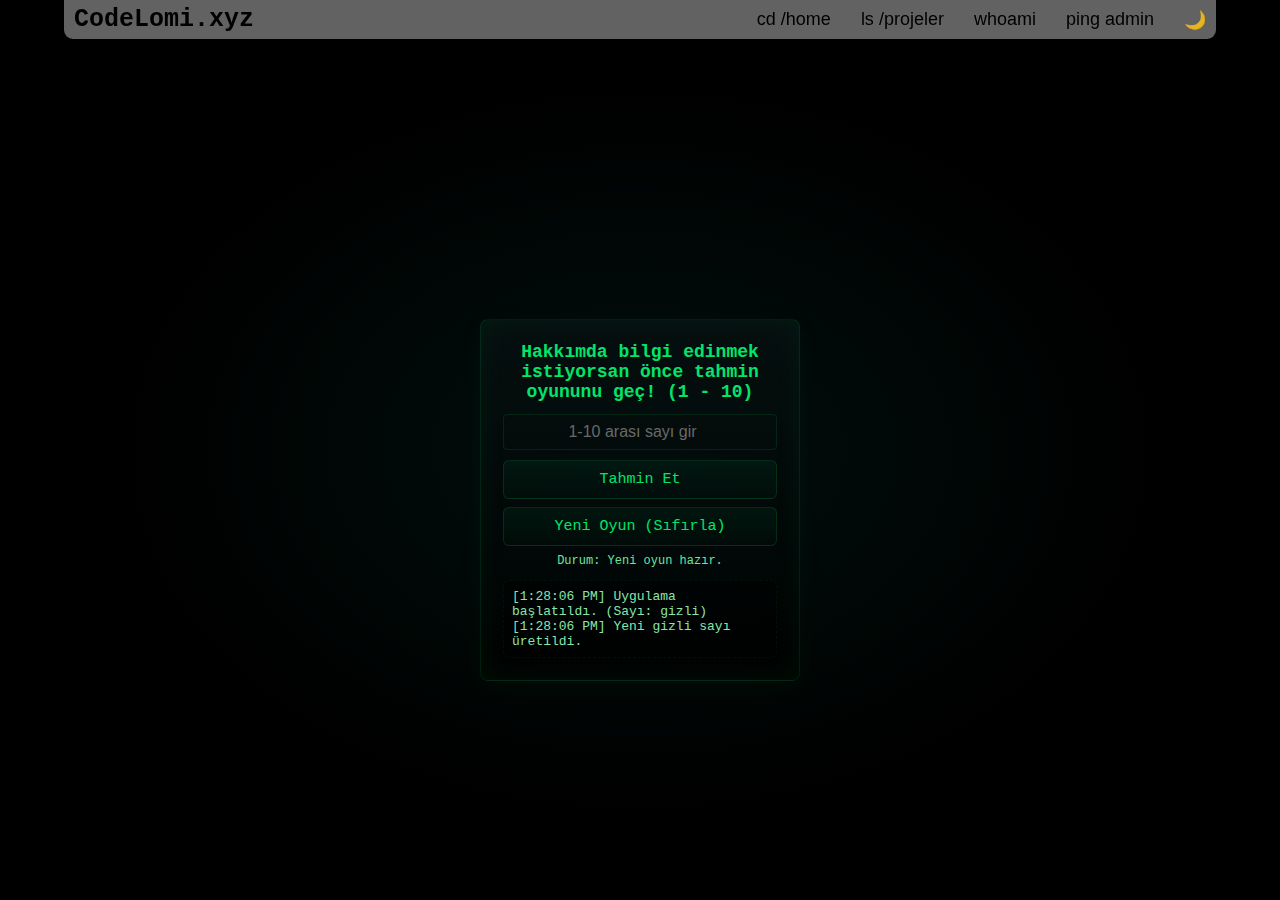
<file: sayitahmin.html>
<!doctype html>
<html lang="tr">

<head>
    <meta charset="utf-8" />
    <meta name="viewport" content="width=device-width,initial-scale=1" />
    <title>CodeLomi | Tahmin Oyunu</title>
    <link rel="stylesheet" href="https://cdnjs.cloudflare.com/ajax/libs/font-awesome/6.4.0/css/all.min.css">
    <link rel="stylesheet" href="style.css">
    <link rel="icon" href="Foto/1codelomi.png">

    <style>
        /* TEMA SADECE .sayi-body İÇİN GEÇERLİ */
        .sayi-body {
            --bg: #000;
            --panel: #071212;
            --glow: #00ff77;
            --muted: #66ff99;

            margin: 0;
            min-height: 100vh;
            display: flex;
            align-items: center;
            justify-content: center;
            flex-direction: column;
            background: radial-gradient(ellipse at center, #001210 0%, #000 60%);
            color: var(--muted);
            font-family: "Courier New", monospace;
        }

        .sayi-card {
            width: 320px;
            padding: 22px;
            background: linear-gradient(180deg, rgba(7, 18, 18, 0.9), rgba(0, 0, 0, 0.6));
            border: 1px solid rgba(0, 255, 119, 0.12);
            box-shadow: 0 6px 30px rgba(0, 255, 119, 0.04), 0 0 30px rgba(0, 255, 119, 0.06) inset;
            border-radius: 8px;
            text-align: center;
            margin-top: 100px;
        }

        .sayi-card h1 {
            margin: 0 0 12px 0;
            color: var(--glow);
            font-size: 18px;
        }

        .sayi-card input[type=number] {
            width: 100%;
            padding: 8px 10px;
            background: transparent;
            border: 1px solid rgba(0, 255, 119, 0.12);
            color: var(--muted);
            font-size: 16px;
            border-radius: 4px;
            margin-bottom: 10px;
            text-align: center;
        }

        .sayi-card button {
            width: 100%;
            padding: 10px;
            font-family: inherit;
            font-size: 15px;
            border-radius: 6px;
            cursor: pointer;
            border: 1px solid rgba(0, 255, 119, 0.14);
            background: linear-gradient(180deg, rgba(0, 255, 119, 0.06), rgba(0, 255, 119, 0.02));
            color: var(--glow);
            transition: all 0.2s;
        }

        .sayi-card button:hover {
            border-color: var(--glow);
            box-shadow: 0 0 6px rgba(0, 255, 119, 0.3);
        }

        .sayi-log {
            margin-top: 12px;
            text-align: left;
            font-size: 13px;
            color: #99ffbb;
            max-height: 120px;
            overflow: auto;
            padding: 8px;
            border: 1px dashed rgba(0, 255, 119, 0.06);
            border-radius: 6px;
            background: rgba(0, 0, 0, 0.3);
        }

        .sayi-small {
            font-size: 12px;
            color: #77ffb0;
            margin-top: 8px;
        }

        .modal-overlay {
            position: fixed;
            top: 0;
            left: 0;
            width: 100%;
            height: 100%;
            background: rgba(0, 0, 0, 0.1 );
            /* 0.85 yerine 0.35 yaptık */
            display: flex;
            align-items: center;
            justify-content: center;
            z-index: 9999;
            pointer-events: none;
        }

        .modal-content {
            background: #071212;
            border: 2px solid #00ff77;
            border-radius: 12px;
            padding: 25px 20px;
            width: 320px;
            text-align: center;
            color: #66ff99;
            font-family: "Courier New", monospace;
            box-shadow: 0 0 20px rgba(0, 255, 119, 0.4), 0 0 60px rgba(0, 255, 119, 0.2) inset;
            transform: translateY(-50px) scale(0.7);
            opacity: 0;
            transition: all 0.35s ease;
        }

        .modal-overlay.active {
            pointer-events: all;
        }

        .modal-overlay.active .modal-content {
            transform: translateY(0) scale(1);
            opacity: 1;
            animation: glowPulse 1s infinite alternate;
        }

        .modal-header h2 {
            margin: 0 0 10px;
            color: #00ff77;
            text-shadow: 0 0 10px #00ff77, 0 0 20px #00ff77;
        }

        .modal-body p {
            margin: 10px 0;
        }

        .modal-footer button {
            padding: 10px 20px;
            border: 1px solid #00ff77;
            background: transparent;
            color: #00ff77;
            border-radius: 6px;
            cursor: pointer;
            font-size: 14px;
            transition: all 0.2s;
        }

        .modal-footer button:hover {
            background: rgba(0, 255, 119, 0.15);
            box-shadow: 0 0 10px #00ff77;
        }

        @keyframes glowPulse {
            0% {
                box-shadow: 0 0 20px #00ff77, 0 0 60px #00ff77 inset;
            }

            100% {
                box-shadow: 0 0 40px #00ff77, 0 0 80px #00ff77 inset;
            }
        }
    </style>
</head>

<body class="sayi-body">
    <header class="site-header">
        <a href="index.html">
            <div class="site-title">CodeLomi.xyz</div>
        </a>

        <div class="hamburger" onclick="toggleMenu()">&#9776;</div>

        <div class="nav-buttons" id="navMenu">
            <a href="index.html"><button class="nav-button">cd /home</button></a>
            <a href="blog.html"><button class="nav-button">ls /projeler</button></a>
            <a href="sayitahmin.html"><button class="nav-button">whoami</button></a>
            <a href="contact.html"><button class="nav-button">ping admin</button></a>
            <button class="nav-button" onclick="DarkMode()" id="darkMode">🌙</button>
            <script src="header.js"></script>
        </div>
    </header>

    <div class="sayi-card">
        <h1>Hakkımda bilgi edinmek istiyorsan önce tahmin oyununu geç! (1 - 10)</h1>

        <input id="tahmin" type="number" min="1" max="10" placeholder="1-10 arası sayı gir">
        <button id="buton">Tahmin Et</button>
        <button id="yeni" style="margin-top:8px;">Yeni Oyun (Sıfırla)</button>

        <div class="sayi-small" id="durum">Durum: Beklemede</div>
        <div class="sayi-log" id="log"></div>
    </div>
    <!-- Edex-UI tarzı modal -->
    <div id="successModal" class="modal-overlay">
        <div class="modal-content">
            <div class="modal-header">
                <h2>🎯 Tebrikler!</h2>
            </div>
            <div class="modal-body">
                <p>Doğru tahmin yaptınız.</p>
                <p id="attemptCount"></p>
            </div>
            <div class="modal-footer">
                <button id="modalOkBtn">Tamam</button>
            </div>
        </div>
    </div>


    <script>
        const LS_KEY = 'ht_secret_v1';
        const LS_ATT = 'ht_attempts_v1';
        const logEl = document.getElementById('log');
        const durumEl = document.getElementById('durum');
        const tahminInput = document.getElementById('tahmin');
        const buton = document.getElementById('buton');
        const yeniBtn = document.getElementById('yeni');

        const modal = document.getElementById('successModal');
        const attemptCountEl = document.getElementById('attemptCount');
        const modalOkBtn = document.getElementById('modalOkBtn');

        function getSecret() {
            let s = localStorage.getItem(LS_KEY);
            if (!s) s = createNewSecret();
            return Number(s);
        }

        function createNewSecret() {
            const n = Math.floor(Math.random() * 10) + 1;
            localStorage.setItem(LS_KEY, n);
            localStorage.setItem(LS_ATT, 0);
            appendLog('Yeni gizli sayı üretildi.');
            updateDurum('Yeni oyun hazır.');
            return n;
        }

        function clearSecret() {
            localStorage.removeItem(LS_KEY);
            localStorage.removeItem(LS_ATT);
        }

        function appendLog(text) {
            const t = `[${new Date().toLocaleTimeString()}] ${text}`;
            logEl.innerHTML = t + '<br>' + logEl.innerHTML;
        }

        function incAttempt() {
            let a = Number(localStorage.getItem(LS_ATT) || 0);
            a++;
            localStorage.setItem(LS_ATT, a);
            return a;
        }

        function updateDurum(text) {
            durumEl.textContent = 'Durum: ' + text;
        }

        let secret = getSecret();
        appendLog('Uygulama başlatıldı. (Sayı: gizli)');

        buton.addEventListener('click', () => {
            const guess = Number(tahminInput.value);
            if (!guess || guess < 1 || guess > 10) {
                updateDurum('1-10 arası sayı girin.');
                return;
            }

            const attempts = incAttempt();
            appendLog(`Tahmin: ${guess} (Deneme ${attempts})`);

            secret = getSecret();
            if (guess === secret) {
                appendLog('✅ Doğru tahmin!');
                updateDurum(`Doğru! ${attempts} denemede buldunuz.`);

                // Modal aç ve animasyonu tetikle
                attemptCountEl.textContent = `${attempts} denemede buldunuz.`;
                modal.classList.add('active');

                // Tamam butonuna basınca modal kapanır ve yönlendirme yapılır
                modalOkBtn.onclick = () => {
                    modal.classList.remove('active');
                    setTimeout(() => { // animasyonun bitmesi için küçük delay
                        createNewSecret();
                        tahminInput.value = '';
                        window.location.href = 'hakkimda.html';
                    }, 300);
                };

            } else {
                appendLog('✖ Yanlış.');
                updateDurum(guess < secret ? 'Daha büyük sayı gir.' : 'Daha küçük sayı gir.');
            }
        });

        yeniBtn.addEventListener('click', () => {
            clearSecret();
            secret = getSecret();
            appendLog('Yeni oyun başlatıldı.');
            updateDurum('Yeni oyun oluşturuldu.');
            tahminInput.value = '';
        });
    </script>



</body>

</html>
</file>
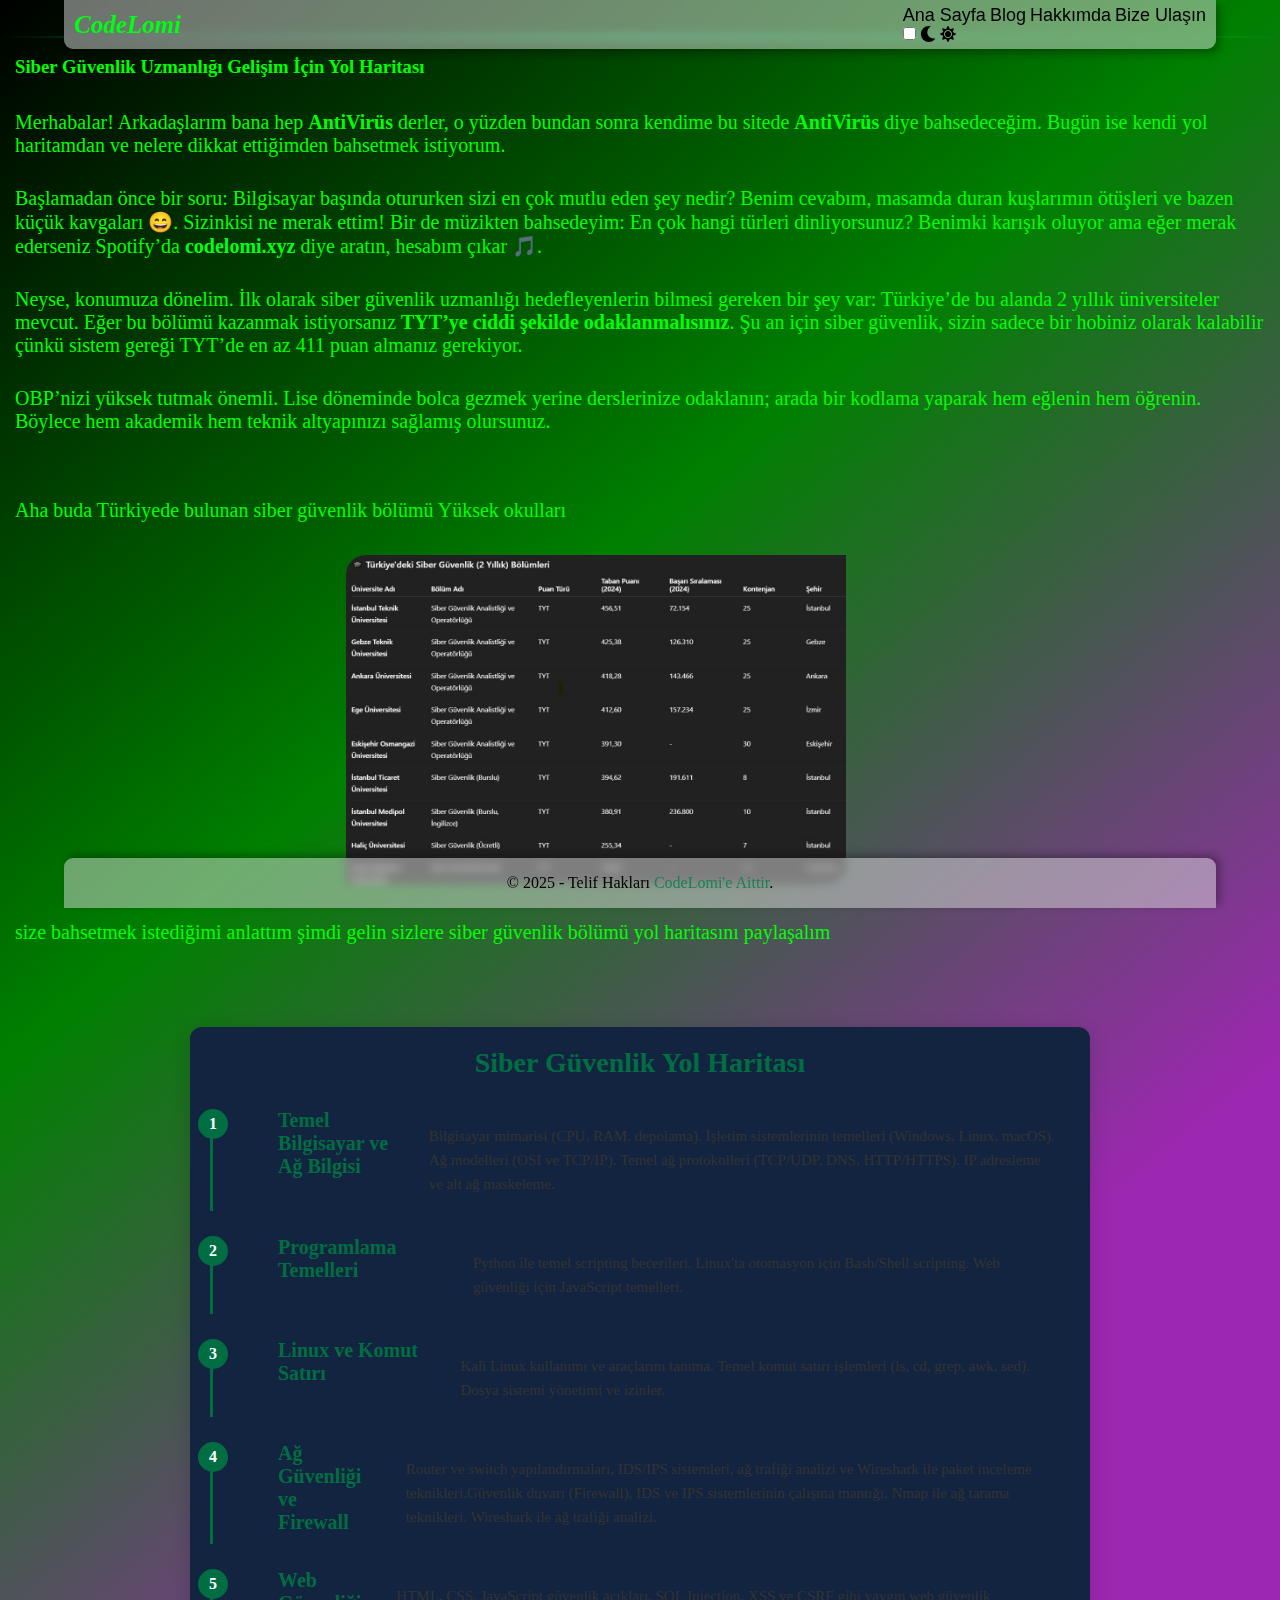
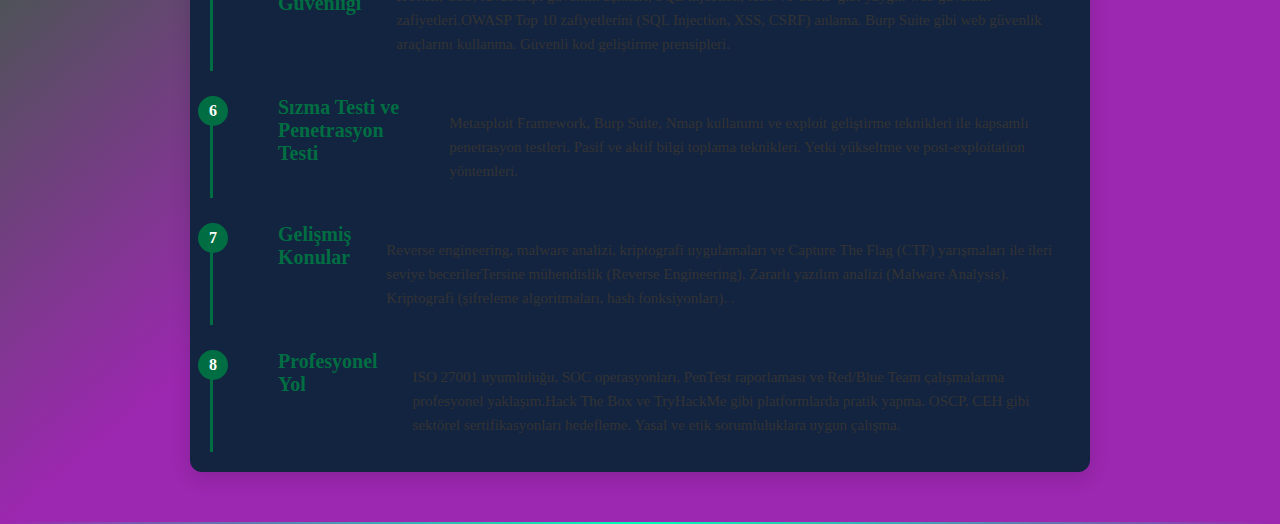
<file: yolharitasi.html>
<!DOCTYPE html>
<html lang="en">

<head>
    <meta charset="UTF-8">
    <meta name="viewport" content="width=device-width, initial-scale=1.0">
    <title>𝓒𝓸𝓭𝓮𝓛𝓸𝓶𝓲 | 𝓢𝓲𝓫𝓮𝓻 𝓖ü𝓿𝓮𝓷𝓵𝓲𝓴 𝓨𝓸𝓵 𝓗𝓪𝓻𝓲𝓽𝓪𝓼ı</title>
    <link rel="stylesheet" href="style.css">
    <link rel="icon" href="Foto/1codelomi.png">
    <meta name="description" content="CodeLomi Sayfa">
    <link rel="stylesheet" href="https://cdnjs.cloudflare.com/ajax/libs/font-awesome/5.15.4/css/all.min.css">

</head>

<body class="site-body">
    <header class="site-header">
        <h2 class="site-title" translate="no"><a href="index.html" class="nav-link"><i>CodeLomi</i></a></h2>
        <nav class="main-navigation">
            <a class="nav-link" href="index.html"><button class="nav-button">Ana Sayfa</button></a>
            <a class="nav-link" href="blog.html"><button class="nav-button">Blog</button></a>
            <a class="nav-link" href="hakimizda.html"><button class="nav-button">Hakkımda</button></a>
            <a class="nav-link" href="form.html"><button class="nav-button">Bize Ulaşın</button></a>
            <div>
                <input type="checkbox" class="checkbox" id="checkbox">
                <label for="checkbox" class="checkbox-label">
                    <i class="fas fa-moon"></i>
                    <i class="fas fa-sun"></i>
                    <span class="ball"></span>
                </label>
                <script src="theme.js"></script>
            </div>

        </nav>
    </header><br><br>

    <hr class="divider"><br>

    <main class="main-content">
        <h3>Siber Güvenlik Uzmanlığı Gelişim İçin Yol Haritası</h3>
        <br>
        <p>
            Merhabalar! Arkadaşlarım bana hep <strong>AntiVirüs</strong> derler, o yüzden bundan sonra kendime bu sitede
            <strong>AntiVirüs</strong> diye bahsedeceğim. Bugün ise kendi yol haritamdan ve nelere dikkat ettiğimden
            bahsetmek istiyorum.
        </p>
        <p>
            Başlamadan önce bir soru: Bilgisayar başında otururken sizi en çok mutlu eden şey nedir? Benim cevabım,
            masamda duran kuşlarımın ötüşleri ve bazen küçük kavgaları 😄. Sizinkisi ne merak ettim!
            Bir de müzikten bahsedeyim: En çok hangi türleri dinliyorsunuz? Benimki karışık oluyor ama eğer merak
            ederseniz Spotify’da <a href="https://open.spotify.com/user/45eslr8kpy932xh897hq3jmkw?si=40efbd336904428c"
                class="nav-link">
                <strong>codelomi.xyz</strong></a> diye aratın, hesabım çıkar 🎵.
        </p>
        <p>
            Neyse, konumuza dönelim. İlk olarak siber güvenlik uzmanlığı hedefleyenlerin bilmesi gereken bir şey var:
            Türkiye’de bu alanda 2 yıllık üniversiteler mevcut. Eğer bu bölümü kazanmak istiyorsanız <strong>TYT’ye
                ciddi şekilde odaklanmalısınız</strong>. Şu an için siber güvenlik, sizin sadece bir hobiniz olarak
            kalabilir çünkü sistem gereği TYT’de en az 411 puan almanız gerekiyor.
        </p>
        <p>
            OBP’nizi yüksek tutmak önemli. Lise döneminde bolca gezmek yerine derslerinize odaklanın; arada bir kodlama
            yaparak hem eğlenin hem öğrenin. Böylece hem akademik hem teknik altyapınızı sağlamış olursunuz.
        </p><br><br>
        <p>Aha buda Türkiyede bulunan siber güvenlik bölümü Yüksek okulları</p>
        <br>
        <img style="width: 500px;" class="yol" src="Foto/Screenshot 2025-09-05 164024.jpg"
            alt="Türkiye'de bulunan siber güvenlik bölümü yüksek okulları"
            title="Türkiye'de bulunan siber güvenlik bölümü yüksek okulları">

        <br><br>

        <p>size bahsetmek istediğimi anlattım şimdi gelin sizlere siber güvenlik bölümü yol haritasını paylaşalım </p>

        <br>

        <!-- Yol Haritası Başlangıcı -->
        <div class="roadmap-container">
            <h2 class="roadmap-title">Siber Güvenlik Yol Haritası</h2>
            <div class="road">
                <div class="step">
                    <div class="circle">1</div>
                    <h3>Temel Bilgisayar ve Ağ Bilgisi</h3>
                    <p>Bilgisayar mimarisi (CPU, RAM, depolama).

                        İşletim sistemlerinin temelleri (Windows, Linux, macOS).

                        Ağ modelleri (OSI ve TCP/IP).

                        Temel ağ protokolleri (TCP/UDP, DNS, HTTP/HTTPS).

                        IP adresleme ve alt ağ maskeleme.</p>
                </div>
                <div class="step">
                    <div class="circle">2</div>
                    <h3>Programlama Temelleri</h3>
                    <p>Python ile temel scripting becerileri.

                        Linux'ta otomasyon için Bash/Shell scripting.

                        Web güvenliği için JavaScript temelleri.</p>
                </div>
                <div class="step">
                    <div class="circle">3</div>
                    <h3>Linux ve Komut Satırı</h3>
                    <p>Kali Linux kullanımı ve araçlarını tanıma.

                        Temel komut satırı işlemleri (ls, cd, grep, awk, sed).

                        Dosya sistemi yönetimi ve izinler.</p>
                </div>
                <div class="step">
                    <div class="circle">4</div>
                    <h3>Ağ Güvenliği ve Firewall</h3>
                    <p>Router ve switch yapılandırmaları, IDS/IPS sistemleri, ağ trafiği analizi ve Wireshark ile paket
                        inceleme teknikleri.Güvenlik duvarı (Firewall), IDS ve IPS sistemlerinin çalışma mantığı.

                        Nmap ile ağ tarama teknikleri.

                        Wireshark ile ağ trafiği analizi.

                    </p>
                </div>
                <div class="step">
                    <div class="circle">5</div>
                    <h3>Web Güvenliği</h3>
                    <p>HTML, CSS, JavaScript güvenlik açıkları, SQL Injection, XSS ve CSRF gibi yaygın web güvenlik
                        zafiyetleri.OWASP Top 10 zafiyetlerini (SQL Injection, XSS, CSRF) anlama.

                        Burp Suite gibi web güvenlik araçlarını kullanma.

                        Güvenli kod geliştirme prensipleri.</p>
                </div>
                <div class="step">
                    <div class="circle">6</div>
                    <h3>Sızma Testi ve Penetrasyon Testi</h3>
                    <p>Metasploit Framework, Burp Suite, Nmap kullanımı ve exploit geliştirme teknikleri ile kapsamlı
                        penetrasyon testleri.
                        Pasif ve aktif bilgi toplama teknikleri.

                        Yetki yükseltme ve post-exploitation yöntemleri.</p>
                </div>
                <div class="step">
                    <div class="circle">7</div>
                    <h3>Gelişmiş Konular</h3>
                    <p>Reverse engineering, malware analizi, kriptografi uygulamaları ve Capture The Flag (CTF)
                        yarışmaları ile ileri seviye becerilerTersine mühendislik (Reverse Engineering).

                        Zararlı yazılım analizi (Malware Analysis).

                        Kriptografi (şifreleme algoritmaları, hash fonksiyonları).

                        .</p>
                </div>
                <div class="step">
                    <div class="circle">8</div>
                    <h3>Profesyonel Yol</h3>
                    <p>ISO 27001 uyumluluğu, SOC operasyonları, PenTest raporlaması ve Red/Blue Team çalışmalarına
                        profesyonel yaklaşım.Hack The Box ve TryHackMe gibi platformlarda pratik yapma.

                        OSCP, CEH gibi sektörel sertifikasyonları hedefleme.

                        Yasal ve etik sorumluluklara uygun çalışma.</p>



                </div>
            </div>
        </div>
        <!-- Yol Haritası Sonu -->


        <script>
            // Scroll animasyonu için JS
            const paragraphs = document.querySelectorAll('.roadmap-container p, .roadmap-container h3');

            function revealOnScroll() {
                const windowHeight = window.innerHeight;
                paragraphs.forEach(p => {
                    const elementTop = p.getBoundingClientRect().top;
                    if (elementTop < windowHeight - 100) {
                        p.classList.add('visible');
                    }
                });
            }

            window.addEventListener('scroll', revealOnScroll);
            window.addEventListener('load', revealOnScroll);
        </script>



    </main>




    <hr class="divider">
    <footer class="site-footer">
        <p class="footer-text">© 2025 - Telif Hakları <a class="footer-link" href="https://instagram.com/codelomi.xyz"
                target="_blank">CodeLomi'e Aittir</a>.</p>
    </footer>
</body>

</html>
</file>
<file: style.css>
* {
    margin: 0;
    padding: 0;
    box-sizing: border-box;
}

body {
    font-family: Cambria, Cochin, Georgia, Times, 'Times New Roman', serif;
    color: #00FF00;
    transition: background-image 0.8s ease-in-out, color 0.5s ease;
}

/* GENEL LİNK STİLİ */
a {
    text-decoration: none;
    color: rgb(0, 255, 21);
}

footer {
    position: fixed;
    bottom: -8px;
    left: 5%;
    width: 90%;
    background-color: rgba(220, 220, 220, 0.5);
    backdrop-filter: blur(5px);
    border-radius: 9px 9px 0 0;
    display: flex;
    align-items: center;
    justify-content: center;
    /* Yazıyı ortada tut */
    gap: 15px;
    box-shadow: 4px -3px 8px rgba(0, 0, 0, 0.3);
    z-index: 999;
    transition: all 0.3s ease;
    padding: 1px 1px;
}

/* Footer link */
.footer-link {
    text-decoration: none;
    color: rgb(27, 128, 88);
    transition: color 0.3s ease-out;
}

.footer-link:hover {
    color: rgb(0, 16, 110);
}

/* Yazı */
.footer-text {
    flex: 1;
    text-align: center;
    font-size: 16px;
    color: #000;
}

/* İkonlar solda */
.footer-icons {
    position: absolute;
    left: 20px;
    display: flex;
    align-items: center;
    gap: 20px;
}

/* İkon stilleri */
.footer-icons .icon {
    color: #000;
    font-size: 20px;
    transition: color 0.2s ease, transform 0.2s ease;
}

.footer-icons .icon:hover {
    color: rgb(0, 110, 66);
    transform: scale(1.15);
}

/* ÜST BAR */
.site-header {
    width: 90%;
    display: flex;
    justify-content: space-between;
    /* başlık solda, nav sağda */
    align-items: center;
    position: fixed;
    top: 0;
    left: 5%;
    background-color: rgba(220, 220, 220, 0.5);
    backdrop-filter: blur(5px);
    border-radius: 0 0 9px 9px;
    padding: 5px 10px;
    z-index: 1000;
    transition: all 0.3s ease;
    box-shadow: 4px 5px 8px rgba(0, 0, 0, 0.3);
    color: black;
}

/* BAŞLIK */
.site-title {
    font-size: 25px;
    font-weight: bold;
    color: black;
    transition: all 0.3s ease-in-out;
}

.site-title:hover {
    color: #0046FF;
}

/* NAV BUTONLAR */
.nav-buttons {
    display: flex;
    gap: 30px;
    /* butonlar arası boşluk */
}

.nav-button {
    background: transparent;
    border: none;
    font-size: 18px;
    cursor: pointer;
    transition: transform 0.2s ease, color 0.2s ease;
    color: #000;
}

.nav-button:hover {
    color: rgb(37, 228, 53);
}

/* ANA İÇERİK */
.divider {
    background: linear-gradient(90deg, transparent, rgb(0, 255, 179), transparent);
    border: 5px;
    height: 2px;
}

.hamburger,
.hamburger-footer {
    display: none;
    font-size: 28px;
    cursor: pointer;
}

/* Hamburger butonları gizle desktop */
.hamburger {
    display: none;
    font-size: 28px;
    cursor: pointer;
    color: #00ff00;
}

/* Responsive 768px altı */
@media (max-width: 768px) {
    .nav-buttons {
        display: none;
        /* default gizli */
        position: fixed;
        top: 60px;
        right: 0;
        background-color: rgba(0, 0, 0, 0.95);
        width: 200px;
        flex-direction: column;
        gap: 15px;
        padding: 20px;
        border-radius: 0 0 0 10px;
        z-index: 9999;
    }

    .nav-buttons.show {
        display: flex;
    }

    .hamburger {
        display: block;
    }

    .nav-button {
        font-size: 18px;
        color: #00ff00;
    }

    .footer-icons {
        display: none;
        /* ikonları gizle */
    }

    .footer-text {
        font-size: 12px;
        /* yazıyı küçült */
    }

}


@media (max-width: 480px) {
    .site-title {
        font-size: 20px;
    }

    .nav-buttons {
        gap: 10px;
    }

    .footer-text {
        font-size: 10px;
        /* daha küçük ekran için ekstra küçült */
    }
}



/* ------------------ RESPONSIVE TASARIM ------------------ */
/* Tablet boyutları */
@media (max-width: 992px) {
    footer {
        width: 75%;
        padding: 5px 15px;
    }

    .footer-text {
        font-size: 15px;
    }

    .footer-icons {
        left: 18px;
        gap: 18px;
    }
}

/* Mobil (768px altı) */
@media (max-width: 768px) {
    footer {
        width: 90%;
        flex-direction: column;
        text-align: center;
        gap: 10px;
        padding: 1px;
    }

    .footer-icons {
        position: static;
        justify-content: center;
        gap: 15px;
    }

    .footer-text {
        font-size: 14px;
    }
}

/* Küçük ekranlar (480px altı) */
@media (max-width: 480px) {
    footer {
        width: 90%;
        padding: 1px;
    }

    .footer-icons .icon {
        font-size: 18px;
    }

    .footer-text {
        font-size: 13px;
        line-height: 1.4;
    }
}

.gunun-sozu {
    font-family: Impact, Haettenschweiler, 'Arial Narrow Bold', sans-serif;
    margin-top: 10px;
    text-align: center;
    padding: 55px;
    border-radius: 0;
    font-size: 40px;
    background-color: #0046FF;
    width: 100%;
}

p {
    padding: 15px;
    font-size: 20px;
}

/* BLOG SAYFASI GENEL ALANI */
.blog-content {
    width: 90%;
    max-width: 1100px;
    margin: 10px auto 50px auto;
    padding: 10px;
    text-align: center;
    border-radius: 15px;
    filter: drop-shadow(0 4px 12px rgba(0, 0, 0, 0.2));
}

.blog-welcome {
    font-size: 28px;
    font-weight: bold;
    color: #06fdc8;
    margin-bottom: 20px;
    letter-spacing: 1px;
}

/* TARİH YAZISI */
.anametin small {
    font-size: 14px;
    margin-left: 5%;
    color: #408146;
}

/* YAZI KARTLARI */
.yazi-1 {
    width: 90%;
    background-color: #1b1414;
    border-left: 5px solid rgb(0, 179, 255);
    border-radius: 10px;
    padding: 20px 25px;
    box-shadow: 0 2px 8px rgba(0, 0, 0, 0.2);
    transition: transform 0.25s ease, box-shadow 0.25s ease;
    margin-left: 5%;
}

.yazi-1:hover {
    transform: translateY(-6px);
    box-shadow: 0 6px 14px rgba(0, 0, 0, 0.25);
}

.yazi-1 img {
    width: 15%;
    margin-left: 1%;
    height: auto;
}

.yazi-1 strong {
    font-size: 30px;
    margin-left: 10px;
    /* Yazı ile fotoğraf arasındaki boşluk */
}

/* YAZI METNİ */
.anametin {
    font-size: 20px;
    line-height: 1.6;
    color: #00FF00;
    margin-bottom: 15px;
    text-align: justify;
}

/* BUTONLAR */
.bmw {
    background: linear-gradient(90deg, rgb(3, 195, 118), rgb(0, 179, 255));
    color: rgb(159, 230, 101);
    font-size: 15px;
    font-weight: bold;
    border: none;
    padding: 10px 22px;
    border-radius: 8px;
    cursor: pointer;
    transition: all 0.3s ease;
}

.bmw:hover {
    background: linear-gradient(90deg, rgb(0, 179, 255), rgb(3, 195, 118));
    transform: scale(1.05);
    transition: all 0.3s ease-in;
}

.next {
    text-decoration: none;
}

/* RESPONSIVE */
@media (max-width: 768px) {
    .blog-content {
        width: 95%;
        padding: 15px;
    }

    .yazi-1 {
        padding: 15px;
    }

    .bmw {
        width: 100%;
        font-size: 14px;
    }

    .blog-welcome {
        font-size: 24px;
    }
}

/* FORM */
.contact-form {
    margin-top: 20px;
    display: flex;
    flex-direction: column;
    gap: 15px;
}

.form-group {
    display: flex;
    flex-direction: column;
}

.form-label {
    margin-bottom: 5px;
    font-weight: 600;
    color: rgb(19, 215, 225);
}

.form-input,
.form-textarea {
    padding: 10px 12px;
    border: 2px solid rgb(1, 255, 153);
    border-radius: 8px;
    font-size: 16px;
    transition: border 0.3s ease, box-shadow 0.3s ease;
    background-color: rgb(22, 10, 91);
    margin-right: 1%;
    color: #00ff00;
}

.form-input:focus,
.form-textarea:focus {
    outline: none;
    border-color: rgb(53, 241, 166);
    box-shadow: 0 0 8px rgba(53, 241, 166, 0.5);
}

.form-textarea {
    resize: vertical;
}

/* FORM BUTTONS */
.form-actions {
    display: flex;
    margin-left: 40%;
    gap: 10px;
    flex-wrap: wrap;
}

.form-button {
    padding: 10px 18px;
    font-size: 16px;
    font-weight: bold;
    border-radius: 8px;
    border: none;
    cursor: pointer;
    transition: all 0.3s ease;
}

.reset-button {
    background-color: #ff4d4d;
    color: white;
}

.reset-button:hover {
    background-color: #ff1a1a;
}

.submit-button {
    background-color: rgb(0, 110, 66);
    color: white;
}

.submit-button:hover {
    background-color: rgb(53, 241, 166);
}

.back-button {
    background-color: rgb(0, 179, 255);
    color: white;
    text-decoration: none;
    display: inline-flex;
    align-items: center;
    justify-content: center;
}

.back-button:hover {
    background-color: rgb(0, 110, 66);
}

/* RESPONSIVE */
@media (max-width: 768px) {
    .form-button {
        font-size: 14px;
        padding: 8px 14px;
    }
}

@media (max-width: 480px) {
    .vertical-hr-container {
        font-size: 14px;
    }

    .form-button {
        font-size: 13px;
        padding: 7px 12px;
    }

    .sosyal-ikonlar img {
        width: 30px;
    }
}

/* --- CHECKMARK ANIMATION --- */
.success-animation {
    margin: 0 auto 20px auto;
    width: 100px;
    height: 100px;
}

.checkmark-circle {
    stroke: rgb(0, 110, 66);
    stroke-width: 4;
    stroke-dasharray: 166;
    stroke-dashoffset: 166;
    stroke-linecap: round;
    animation: stroke 0.6s forwards;
}

.checkmark-check {
    stroke: rgb(53, 241, 166);
    stroke-width: 4;
    stroke-dasharray: 48;
    stroke-dashoffset: 48;
    stroke-linecap: round;
    animation: stroke 0.4s 0.6s forwards;
}

@keyframes stroke {
    to {
        stroke-dashoffset: 0;
    }
}

/* --- SUCCESS MESSAGE --- */
.success-message h2.success-title {
    font-size: 26px;
    color: rgb(0, 110, 66);
    margin-bottom: 10px;
}

.success-message p.success-text {
    font-size: 16px;
    color: #333;
    line-height: 1.6;
    margin-bottom: 20px;
}

/* --- ACTION BUTTONS --- */
.action-buttons {
    margin-top: 20px;
    display: flex;
    justify-content: center;
    gap: 15px;
    flex-wrap: wrap;
}

.action-button {
    background-color: rgb(0, 110, 66);
    color: #fff;
    padding: 10px 20px;
    font-size: 16px;
    font-weight: bold;
    border-radius: 8px;
    text-decoration: none;
    display: inline-flex;
    align-items: center;
    gap: 8px;
    transition: all 0.3s ease;
}

.action-button:hover {
    background-color: rgb(53, 241, 166);
    transform: scale(1.05);
}

.action-button i {
    font-size: 16px;
}

/* --- RESPONSIVE --- */
@media (max-width: 768px) {
    .action-button {
        font-size: 14px;
        padding: 8px 16px;
    }
}

@media (max-width: 480px) {
    .action-button {
        font-size: 13px;
        padding: 7px 14px;
    }
}

img {
    width: 40%;
    border-radius: 20px 0 20px;
    margin-left: 27%;
}

ul,
li {
    margin-left: 20px;
    font-size: 15px;
}

h3,
h5 {
    margin-left: 15px;
}

.kutuphane {
    border-radius: 10px;
    background-color: #222;
    border: 3px solid gray;
    padding: 5px;
}

/* --- ROADMAP CONTAINER --- */
.roadmap-container {
    max-width: 900px;
    margin: 50px auto;
    padding: 20px;
    background-color: #132440;
    border-radius: 12px;
    box-shadow: 0 5px 20px rgba(0, 0, 0, 0.15);
    transition: all 0.5s ease-in-out;
}

.roadmap-container:hover {
    transform: scale(1.1);
    transition: all 0.5s ease-in-out;
}

.roadmap-title {
    text-align: center;
    font-size: 28px;
    font-weight: bold;
    color: rgb(0, 110, 66);
    margin-bottom: 30px;
}

/* --- ROAD STEPS --- */
.road {
    display: flex;
    flex-direction: column;
    gap: 25px;
}

.step {
    display: flex;
    align-items: flex-start;
    gap: 20px;
    position: relative;
    padding-left: 50px;
    border-left: 3px solid rgb(0, 110, 66);
}

.step .circle {
    position: absolute;
    left: -15px;
    top: 0;
    width: 30px;
    height: 30px;
    background-color: rgb(0, 110, 66);
    color: #fff;
    border-radius: 50%;
    text-align: center;
    line-height: 30px;
    font-weight: bold;
    font-size: 16px;
}

.step h3 {
    font-size: 20px;
    color: rgb(0, 110, 66);
    margin-bottom: 8px;
}

.step p {
    font-size: 15px;
    color: #333;
    line-height: 1.6;
}

/* --- RESPONSIVE --- */
@media (max-width: 768px) {
    .roadmap-container {
        padding: 15px;
    }

    .road {
        gap: 20px;
    }

    .step {
        padding-left: 40px;
    }

    .step .circle {
        width: 28px;
        height: 28px;
        line-height: 28px;
        font-size: 14px;
    }

    .step h3 {
        font-size: 18px;
    }

    .step p {
        font-size: 14px;
    }
}

@media (max-width: 480px) {
    .roadmap-container {
        padding: 10px;
    }

    .step {
        padding-left: 35px;
    }

    .step .circle {
        width: 26px;
        height: 26px;
        line-height: 26px;
        font-size: 13px;
    }

    .step h3 {
        font-size: 16px;
    }

    .step p {
        font-size: 13px;
    }
}

/* --- Vurgulu Animasyon --- */
.vurgulu {
    text-align: center;
}

.vurgulu mark {
    border-radius: 10px;
    padding: 2px;
    background: transparent;
    color: #000;
    position: relative;
    overflow: hidden;
    display: inline-block;
}

.vurgulu mark::before {
    content: '';
    position: absolute;
    left: 0;
    top: 0;
    width: 0%;
    height: 100%;
    background: #00ff40;
    /* Terminal mavisi */
    z-index: -1;
    border-radius: 10px;
    animation: fillText 2s ease-in-out forwards;
}

@keyframes fillText {
    0% {
        width: 0%;
    }

    100% {
        width: 100%;
    }
}

/* Video Container */
.video-container {
    position: relative;
    width: 50%;
    max-width: 1000px;
    /* Maksimum genişlik */
    margin: 40px auto;
    /* Ortala ve üstten boşluk bırak */
    padding-bottom: 25.56%;
    /* 16:9 oranı için */
    height: 10px;
    overflow: hidden;
    border-radius: 12px;
    box-shadow: 0 4px 15px rgba(0, 0, 0, 0.3);
    transition: transform 0.3s ease, box-shadow 0.3s ease;
}

.video-container iframe {
    position: absolute;
    top: 0;
    left: 0;
    width: 100%;
    height: 100%;
    border: 0;
    border-radius: 12px;
}

/* Hover efekti */
.video-container:hover {
    transform: scale(1.02);
    box-shadow: 0 8px 25px rgba(0, 0, 0, 0.4);
}

/* Responsive */
@media (max-width: 768px) {
    .video-container {
        max-width: 95%;
        padding-bottom: 56.25%;
    }
}

@media (max-width: 480px) {
    .video-container {
        padding-bottom: 56.25%;
    }
}

.card {
    border-radius: 8px;
    padding: 50px;
    filter: drop-shadow(5px 10px -20deg rgba(0, 0, 0, 0.1));
    margin: 10px;
    margin-top: -15px;
    transition: transform 0.3s ease;
    margin-bottom: -100px;
    padding-bottom: -130px;

}

.card:hover {
    transform: translateY(-5px);
}

.cards-grid {
    display: grid;
    grid-template-columns: repeat(auto-fit, minmax(300px, 1fr));
    gap: 20px;
}

.nickname {
    display: block;
    font-weight: bold;
    color: #25eb9f;
    font-size: 1.1em;
    text-align: center;
}

.status {
    display: block;
    color: #000000;
    font-size: 0.9em;
}

.yazilar {
    text-align: center;
    transition: all 0.3s ease;
}

.yazilar button {
    display: inline-block;
    padding: 10px 45px;
    border: none;
    background-color: #BF092F;
    cursor: pointer;
    font-size: 20px;
    transition: all 0.3s ease;
}

.yazilar:hover {
    transform: translateY(-15px);
    transition: all 0.3s ease;
}

/* === CODELOMİ.XYZ - Modern Neon Scrollbar Tasarımı === */
/* === Tasarım: CodeLomi.Dev === */

/* Scroll Bar Temel Ayarları */
::-webkit-scrollbar {
    width: 14px;
    background: #0a0a0a;
}

/* Scroll Arka Plan */
::-webkit-scrollbar-track {
    background: linear-gradient(180deg, #0d0d0d, #1a001f);
    border-radius: 10px;
    box-shadow: inset 0 0 5px rgba(156, 39, 176, 0.3);
}

/* Scroll Kaydırma Kolu */
::-webkit-scrollbar-thumb {
    background: linear-gradient(180deg, #b026ff, #7b1fa2);
    border-radius: 10px;
    border: 2px solid #111;
    box-shadow: 0 0 6px rgba(156, 39, 176, 0.6);
    transition: all 0.3s ease;
}

/* Hover Efekti */
::-webkit-scrollbar-thumb:hover {
    background: linear-gradient(180deg, #d76eff, #a64aff);
    box-shadow: 0 0 12px rgba(178, 68, 255, 0.8);
}

/* Scroll Ucu */
::-webkit-scrollbar-corner {
    background-color: #111;
}

/* Üst Sabit Bar Butonu */
::-webkit-scrollbar-button:single-button:start {
    background: linear-gradient(90deg, #9c27b0, #6200ea);
    color: #fff;
    font-family: 'Fira Code', monospace;
    font-size: 11px;
    font-weight: 700;
    text-align: center;
    height: 20px;
    border: none;
    box-shadow: 0 0 8px rgba(156, 39, 176, 0.8);
}

/* Yazı Efekti */
::-webkit-scrollbar-button:single-button:start:before {
    content: " CODELOMİ.XYZ ";
    color: #fff;
    text-shadow: 0 0 8px #9c27b0, 0 0 15px #6200ea;
    letter-spacing: 1px;
    font-family: 'Fira Code', monospace;
    animation: scrollTextGlow 2.5s infinite alternate;
}

/* Neon Parlama Animasyonu */
@keyframes scrollTextGlow {
    0% {
        text-shadow: 0 0 5px #9c27b0, 0 0 10px #7b1fa2;
    }

    100% {
        text-shadow: 0 0 15px #b026ff, 0 0 25px #9c27b0;
    }
}



.form-main {
    margin-left: 1%;
}

.amac {
    margin-top: 50px;
    display: flex;
    align-items: flex-start;
    /* Üstten hizalama */
    gap: 40px;
    /* Elemanlar arası boşluk */
    cursor: default;
}

.amac-text {
    display: flex;
    flex-direction: column;
    /* Başlık ve listeyi dikey hizalar */
    gap: 10px;
}

.amac h3 {
    margin: 0;
    font-size: 1.8rem;
    color: #4B0082;
    /* Başlık rengi (mor ton) */
    margin-left: 3%;
}

.amac ul {
    margin: 0;
    margin-right: 2%;
    padding-left: 20px;
    /* Listeyi biraz içeriden başlat */
    list-style-type: disc;
}

.baslik-divider {
    width: 3px;
    height: 250px;
    background-color: purple;
    align-self: flex-start;
    /* Liste ile hizalı olsun */
}

/* Responsive: mobilde dikey sırala */
@media (max-width: 768px) {
    .amac {
        flex-direction: column;
        margin-left: 10%;
        gap: 20px;
    }

    .baslik-divider {
        width: 100%;
        height: 2px;
    }
}


::selection {
    background-color: purple;
    color: #132440;
}
</file>
